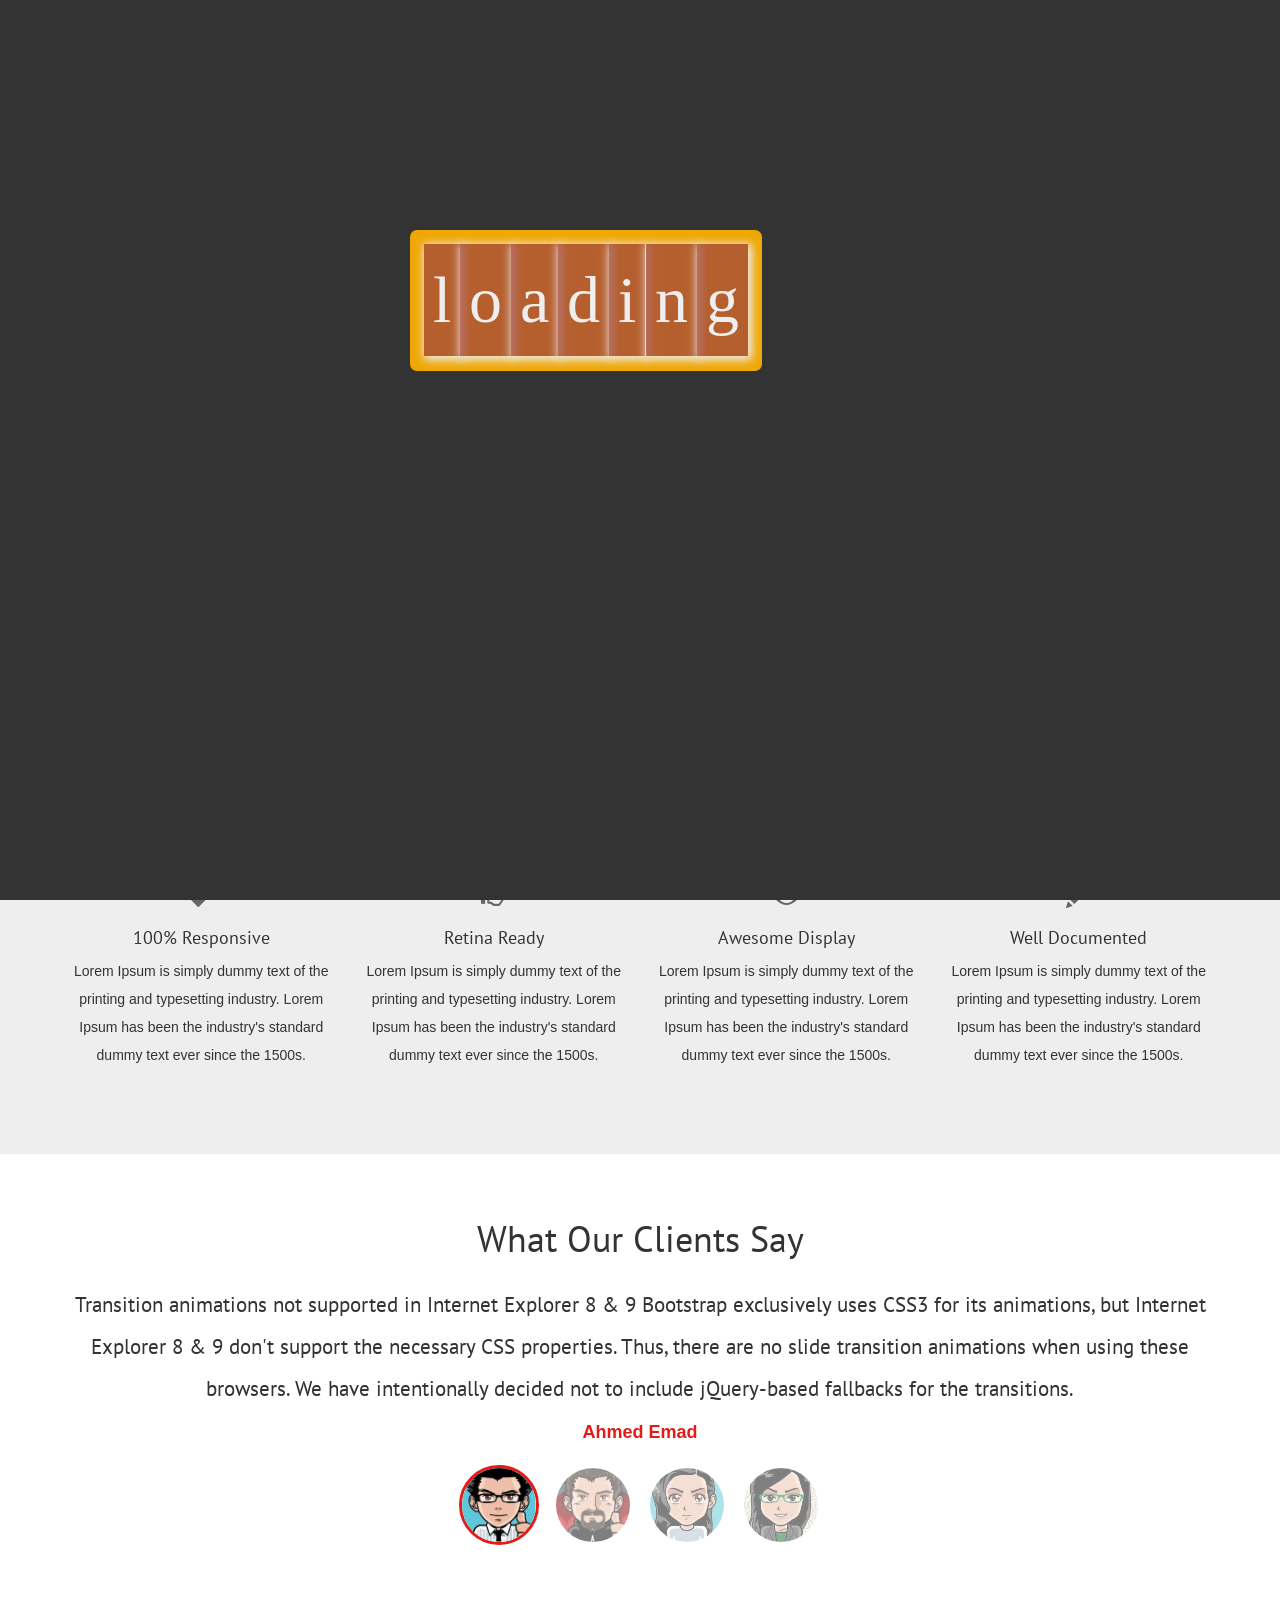
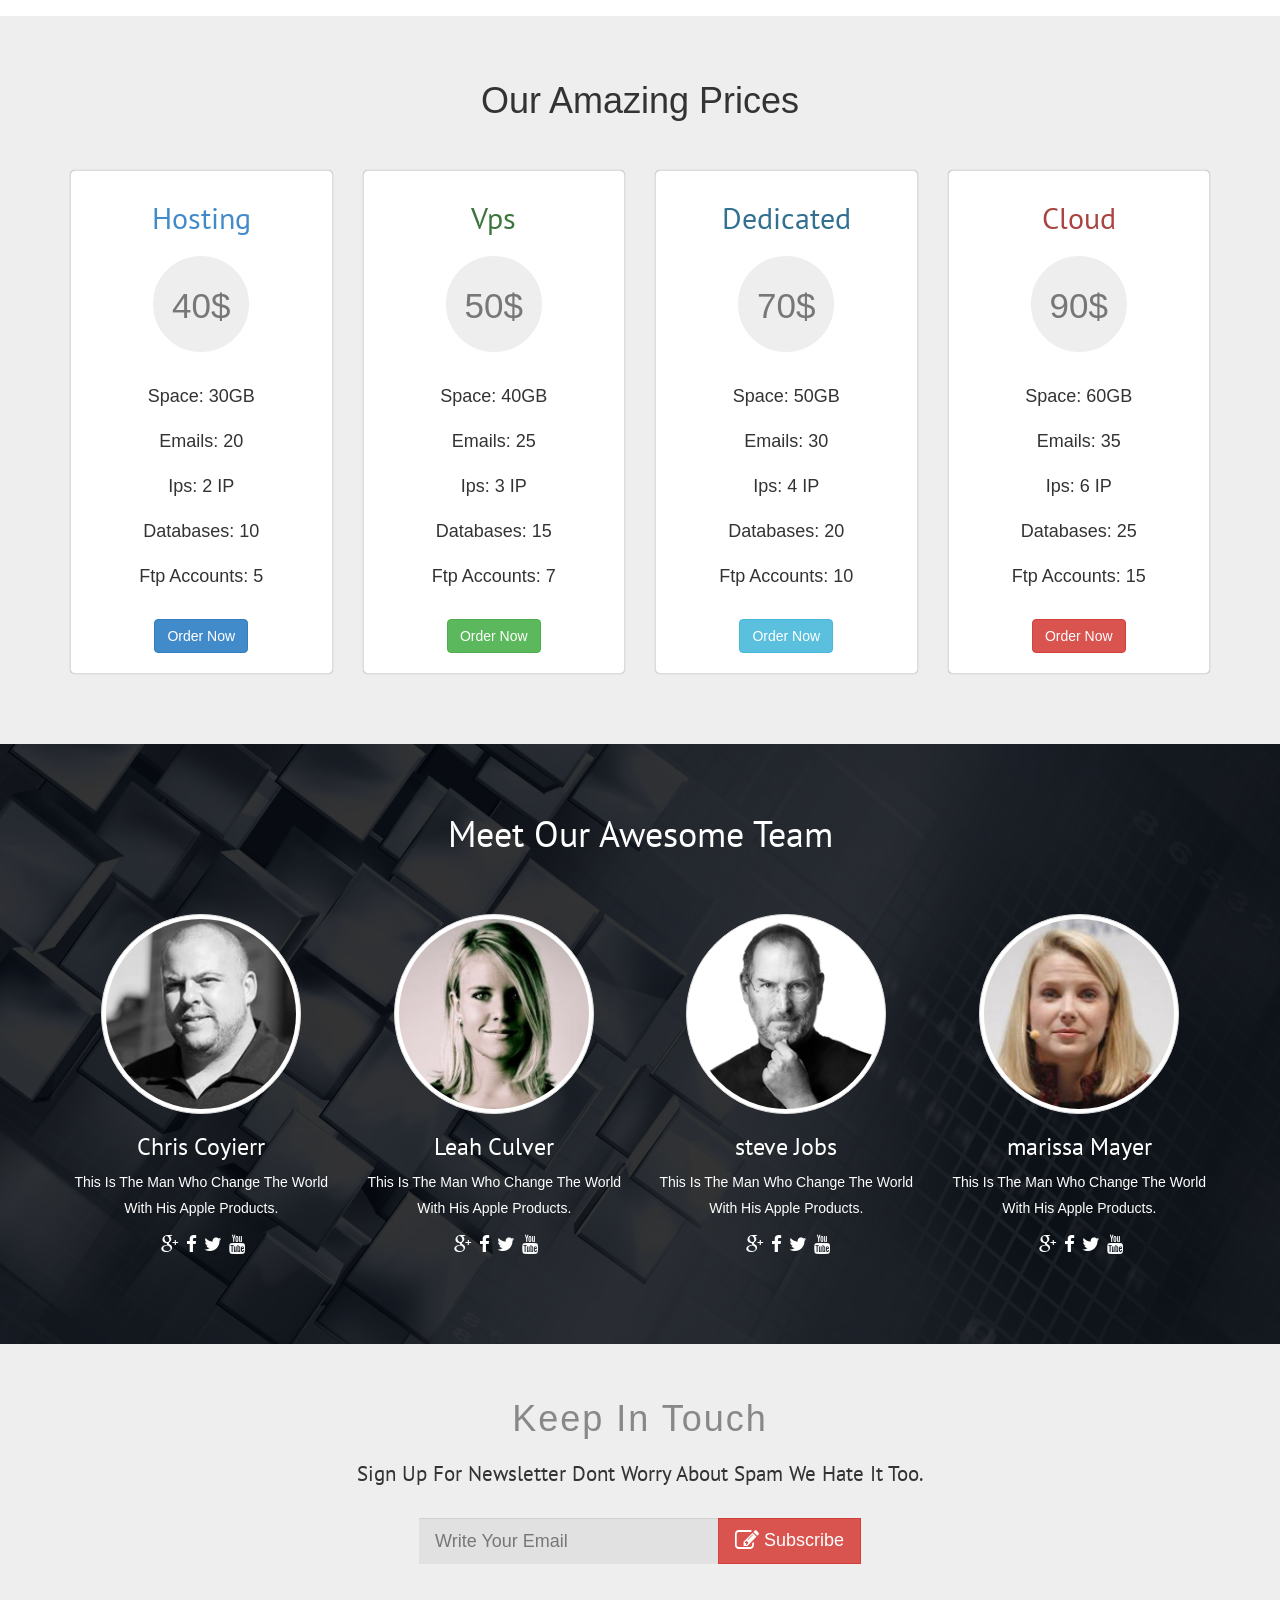
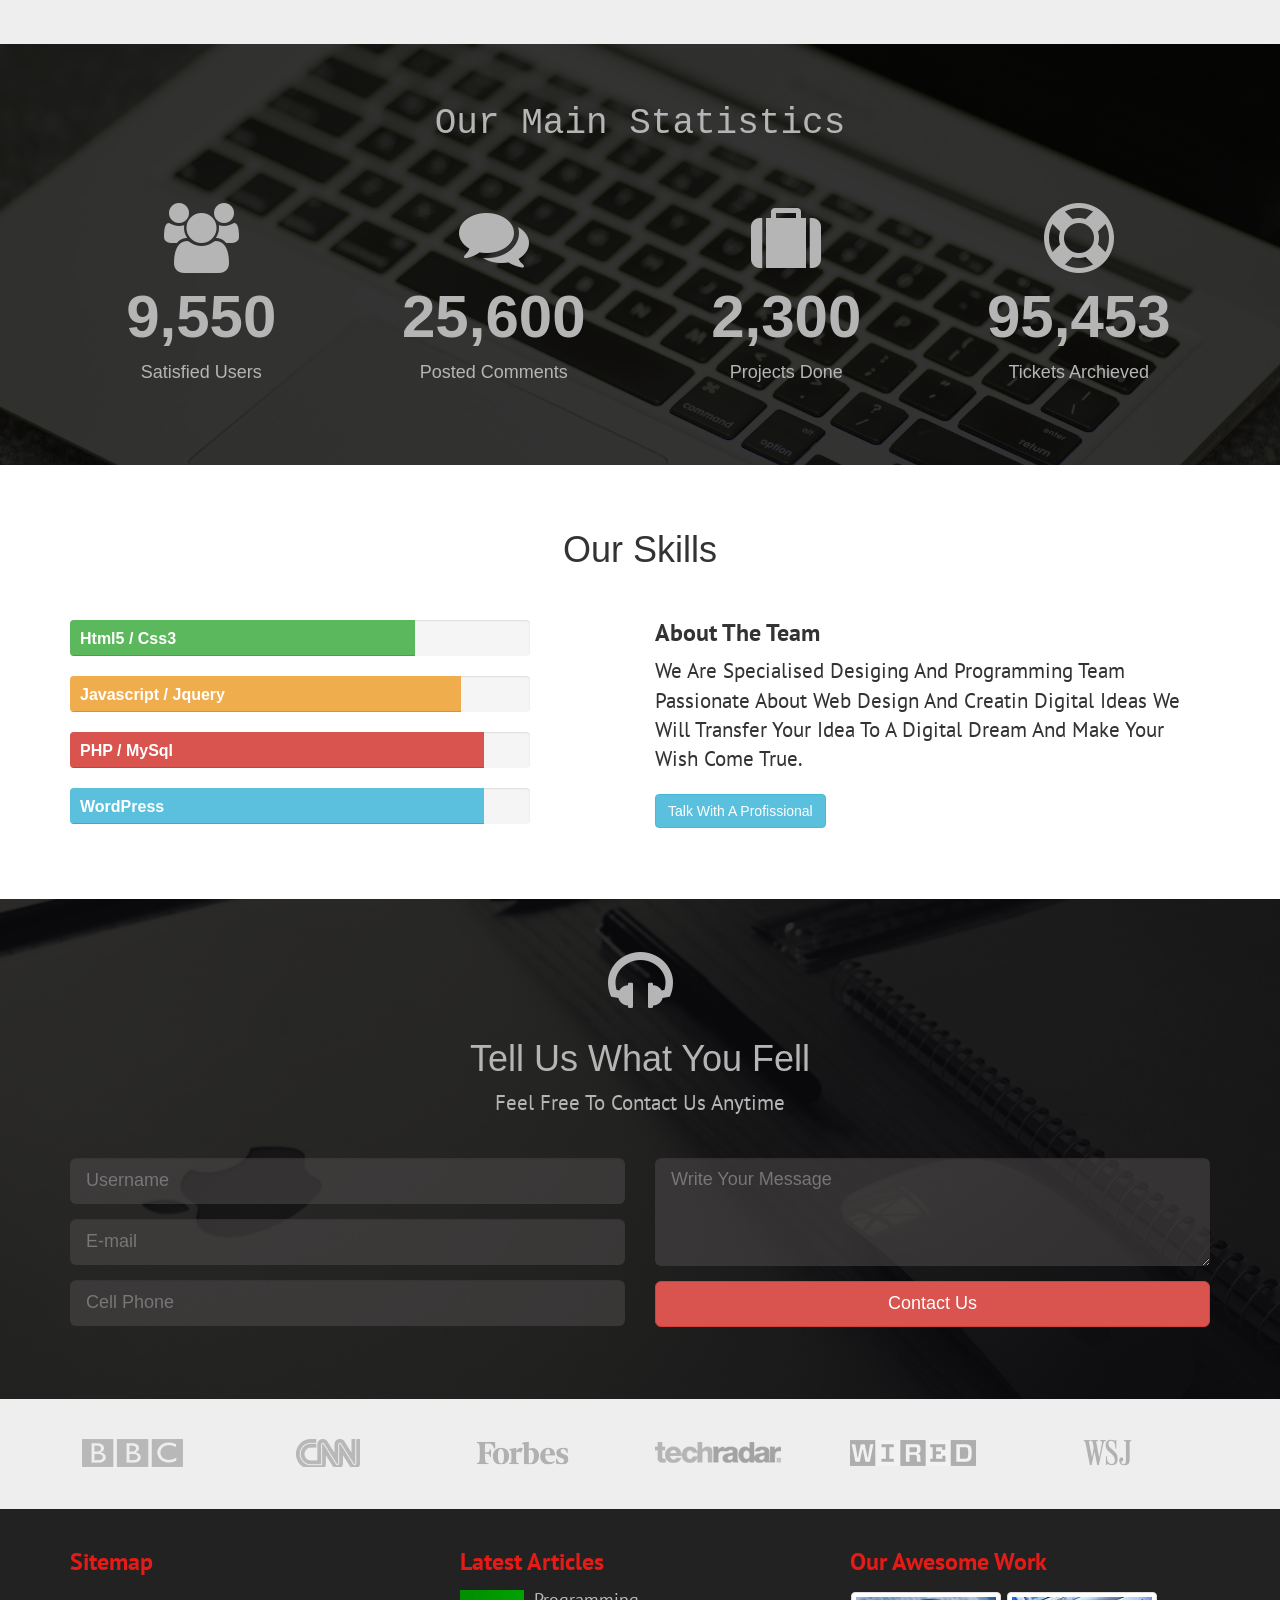
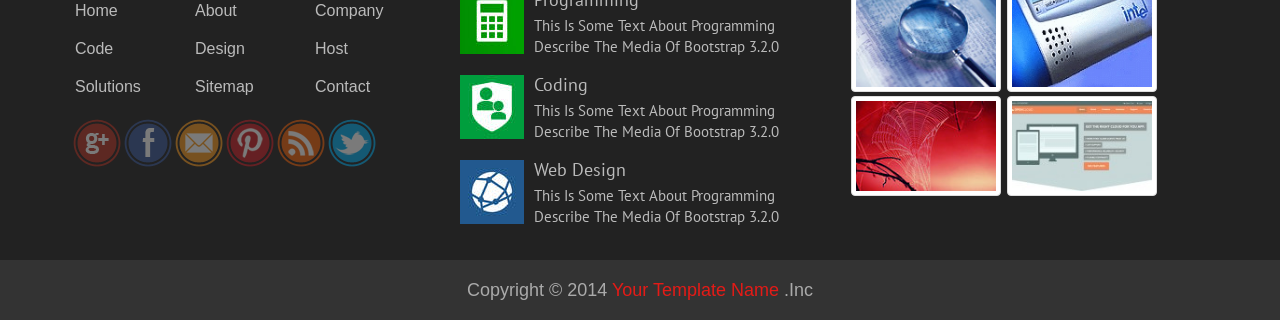
<file: index.html>
<!DOCTYPE html>
<html>

<head>
    <meta charset="utf-8">
    <meta name="viewport" content="width=device-width, initial-scale=1">
    <title>REVIEW</title>
    <link rel="stylesheet" href="css/font-awesome.min.css">
    <link rel="stylesheet" href="css/bootstrap.css">
    <link rel="stylesheet" href="css/style.css">
    <link rel="stylesheet" href="css/media.css" />
    <link rel="stylesheet" href="css/default_theme.css" />
    <link rel="stylesheet" href="css/hover.css" />
    <link rel="stylesheet" href="css/animate.css" />
    <link rel="stylesheet" href="https://fonts.googleapis.com/css?family=PT+Sans&display=swap">
</head>

<body>

    <!--Start Loading-Overlay-->
    <section class="loading-overlay">
        <div class='is-animate'>
            <div class="l">l</div>
            <div class="l">o</div>
            <div class="l">a</div>
            <div class="l">d</div>
            <div class="l">i</div>
            <div class="l">n</div>
            <div class="l">g</div>
        </div>
    </section>
    <!--End Loading-Overlay-->

    <!--Start ColorOptions-->
    <section class="color-option text-center">
        <div class="colors">
            <h4>Color Options</h4>
            <ul class="list-unstyled">
                <li data-value="css/default_theme.css" style="background-color: #e41b17"></li>
                <li data-value="css/purpel_theme.css" style="background-color: #bd34bd"></li>
                <li data-value="css/blue_theme.css" style="background-color: #5f9ea0"></li>
                <li data-value="css/coral_theme.css" style="background-color: #ff7f50"></li>
                <li data-value="css/skyblue_theme.css" style="background-color: #00bfff"></li>
            </ul>
        </div>
        <i class="fa fa-gear fa-3x gear-check pull-right"></i>
    </section>
    <!--End ColorOptions-->

    <!--Start ArrowToTop-->
    <div class=" arrow text-center" id="arr">
        <i class="fa fa-angle-double-up"></i>
    </div>
    <!--End ArrowToTop-->

    <!--Start Navbar-->
    <nav class="navbar navbar-inverse navbar-fixed-top">
        <div class="container">
            <!-- Brand and toggle get grouped for better mobile display -->
            <div class="navbar-header">
                <button type="button" class="navbar-toggle collapsed" data-toggle="collapse" data-target="#bs-example-navbar-collapse-1" aria-expanded="false">
                    <span class="sr-only">Toggle navigation</span>
                    <span class="icon-bar"></span>
                    <span class="icon-bar"></span>
                    <span class="icon-bar"></span>
                </button>
                <a class="navbar-brand pulse-grow" href="#">BoDy<span>.Inc</span></a>
            </div>
            <!-- Collect the nav links, forms, and other content for toggling -->
            <div class="collapse navbar-collapse navbar-right" id="bs-example-navbar-collapse-1">
                <ul class="nav navbar-nav">
                    <li class="active"><a href="test.html">Home</a></li>
                    <li><a href="about.html">About</a></li>
                    <li><a href="FAQ.html">FAQ</a></li>
                    <li class="dropdown">
                        <a href="#" class="dropdown-toggle" data-toggle="dropdown" role="button" aria-haspopup="true" aria-expanded="false">Services <span class="caret"></span></a>
                        <ul class="dropdown-menu">
                            <li><a href="#">Programming</a></li>
                            <li><a href="#">Web Design</a></li>
                            <li><a href="#">Desktop</a></li>
                            <li role="separator" class="divider"></li>
                            <li><a href="#">Web Hosting</a></li>
                        </ul>
                    </li>
                    <li><a href="#">Map</a></li>
                    <li><a href="#">Contact</a></li>
                </ul>
            </div>
        </div>
    </nav>
    <!--End Navbar-->

    <!--Start Carousel-->
    <section class="header_carousel">
        <div id="carousel-example-generic" class="carousel slide" data-ride="carousel">
            <!-- Indicators -->
            <ol class="carousel-indicators">
                <li data-target="#carousel-example-generic" data-slide-to="0" class="active"></li>
                <li data-target="#carousel-example-generic" data-slide-to="1"></li>
                <li data-target="#carousel-example-generic" data-slide-to="2"></li>
                <li data-target="#carousel-example-generic" data-slide-to="3"></li>
            </ol>

            <!-- Wrapper for slides -->

            <div class="carousel-inner" role="listbox">
                <div class="item active">
                    <img src="images/01.jpg" alt="Image 1">
                    <div class="carousel-caption hidden-xs">
                        <h1>Programming</h1>
                        <p class="lead">Lorem Ipsum is simply dummy text of the printing and typesetting industry. Lorem Ipsum has been the
                            industry's standard dummy text ever since the 1500s, when an unknown printer took a galley of type and scrambled it to make
                            a type specimen book. It has survived not only five centuries, but also the leap into electronic typesetting, remaining
                            essentially unchanged. It was popularised in the 1960s with the release of Letraset sheets containing Lorem Ipsum passages,
                            and more recently with desktop publishing software like Aldus PageMaker including versions of Lorem Ipsum.
                        </p>
                    </div>
                </div>
                <div class="item">
                    <img src="images/02.jpg" alt="Image 2">
                    <div class="carousel-caption hidden-xs">
                        <h1>Web Design</h1>
                        <p class="lead">Lorem Ipsum is simply dummy text of the printing and typesetting industry. Lorem Ipsum has been the
                            industry's standard dummy text ever since the 1500s, when an unknown printer took a galley of type and scrambled it to make
                            a type specimen book. It has survived not only five centuries, but also the leap into electronic typesetting, remaining
                            essentially unchanged. It was popularised in the 1960s with the release of Letraset sheets containing Lorem Ipsum passages,
                            and more recently with desktop publishing software like Aldus PageMaker including versions of Lorem Ipsum.
                        </p>
                    </div>
                </div>
                <div class="item">
                    <img src="images/03.jpg" alt="Image 3">
                    <div class="carousel-caption hidden-xs">
                        <h1>Desktop Application</h1>
                        <p class="lead">Lorem Ipsum is simply dummy text of the printing and typesetting industry. Lorem Ipsum has been the
                            industry's standard dummy text ever since the 1500s, when an unknown printer took a galley of type and scrambled it to make
                            a type specimen book. It has survived not only five centuries, but also the leap into electronic typesetting, remaining
                            essentially unchanged. It was popularised in the 1960s with the release of Letraset sheets containing Lorem Ipsum passages,
                            and more recently with desktop publishing software like Aldus PageMaker including versions of Lorem Ipsum.
                        </p>
                    </div>
                </div>
                <div class="item">
                    <img src="images/04.jpg" alt="Image 4">
                    <div class="carousel-caption hidden-xs">
                        <h1>Mobile Application</h1>
                        <p class="lead">Lorem Ipsum is simply dummy text of the printing and typesetting industry. Lorem Ipsum has been the
                            industry's standard dummy text ever since the 1500s, when an unknown printer took a galley of type and scrambled it to make
                            a type specimen book. It has survived not only five centuries, but also the leap into electronic typesetting, remaining
                            essentially unchanged. It was popularised in the 1960s with the release of Letraset sheets containing Lorem Ipsum passages,
                            and more recently with desktop publishing software like Aldus PageMaker including versions of Lorem Ipsum. </p>
                    </div>
                </div>
            </div>

            <!-- Controls -->
            <a class="left carousel-control" href="#carousel-example-generic" role="button" data-slide="prev">
                <span class="glyphicon glyphicon-chevron-left" aria-hidden="true"></span>
                <span class="sr-only">Previous</span>
            </a>
            <a class="right carousel-control" href="#carousel-example-generic" role="button" data-slide="next">
                <span class="glyphicon glyphicon-chevron-right" aria-hidden="true"></span>
                <span class="sr-only">Next</span>
            </a>
        </div>
    </section>
    <!--End Carousel-->

    <!--Start About-->
    <section class="about text-center wow bounceIn" data-wow-duration="3s" data-wow-offset="200">
        <div class="container">
            <h1>Meet Our New Templete<span>BoDy.Inc.</span></h1>
            <p class="lead">Lorem Ipsum is simply dummy text of the printing and typesetting industry. Lorem Ipsum has been the
                industry's standard.</p>
        </div>
    </section>
    <!--End About-->

    <!--Start features-->
    <section class="features text-center">
        <div class="container">
            <h2>Our Features</h2>
            <div class="row">
                <div class="col-lg-3 col-md-6 col-xs-12 buzz-out">
                    <div class="feat wow bounceInLeft" data-wow-duration="2s" data-wow-offset="200">
                        <span class="glyphicon glyphicon-ok"></span>
                        <h4>100% Responsive</h4>
                        <p>Lorem Ipsum is simply dummy text of the printing and typesetting industry. Lorem Ipsum has been the
                            industry's standard dummy text ever since the 1500s.</p>
                    </div>
                </div>
                <div class="col-lg-3 col-md-6 col-xs-12 wobble-vertical">
                    <div class="feat wow bounceInDown" data-wow-duration="2s" data-wow-offset="200">
                        <span class="glyphicon glyphicon-thumbs-up"></span>
                        <h4>Retina Ready</h4>
                        <p>Lorem Ipsum is simply dummy text of the printing and typesetting industry. Lorem Ipsum has been the
                            industry's standard dummy text ever since the 1500s.</p>
                    </div>
                </div>
                <div class="col-lg-3 col-md-6 col-xs-12 grow-rotate">
                    <div class="feat wow bounceInUp" data-wow-duration="2s" data-wow-offset="200">
                        <span class="glyphicon glyphicon-eye-open"></span>
                        <h4>Awesome Display</h4>
                        <p>Lorem Ipsum is simply dummy text of the printing and typesetting industry. Lorem Ipsum has been the
                            industry's standard dummy text ever since the 1500s.</p>
                    </div>
                </div>
                <div class="col-lg-3 col-md-6 col-xs-12 wobble-horizontal">
                    <div class="feat wow bounceInRight" data-wow-duration="2s" data-wow-offset="200">
                        <span class="glyphicon glyphicon-pencil"></span>
                        <h4>Well Documented</h4>
                        <p>Lorem Ipsum is simply dummy text of the printing and typesetting industry. Lorem Ipsum has been the
                            industry's standard dummy text ever since the 1500s.</p>
                    </div>
                </div>
            </div>
        </div>
    </section>
    <!--End features-->

    <!--Start testimonials-->
    <section class="testimonials text-center wow flipInY" data-wow-duration="1s" data-wow-offset="400">
        <div class="container">
            <h2>What Our Clients Say</h2>
            <div id="carousel-testimonials" class="carousel slide" data-ride="carousel">
                <!-- Wrapper for slides -->
                <div class="carousel-inner" role="listbox">
                    <div class="item active">
                        <p class="lead">Transition animations not supported in Internet Explorer 8 & 9 Bootstrap exclusively uses CSS3 for its
                            animations, but Internet Explorer 8 & 9 don't support the necessary CSS properties. Thus, there are no slide transition
                            animations when using these browsers. We have intentionally decided not to include jQuery-based fallbacks for the transitions.
                        </p>
                        <span>Ahmed Emad</span>
                    </div>
                    <div class="item">
                        <p class="lead">Transition animations not supported in Internet Explorer 8 & 9 Bootstrap exclusively uses CSS3 for its
                            animations, but Internet Explorer 8 & 9 don't support the necessary CSS properties. Thus, there are no slide transition
                            animations when using these browsers. We have intentionally decided not to include jQuery-based fallbacks for the transitions.
                        </p>
                        <span>Ahmed Emad</span>
                    </div>
                    <div class="item">
                        <p class="lead">Transition animations not supported in Internet Explorer 8 & 9 Bootstrap exclusively uses CSS3 for its
                            animations, but Internet Explorer 8 & 9 don't support the necessary CSS properties. Thus, there are no slide transition
                            animations when using these browsers. We have intentionally decided not to include jQuery-based fallbacks for the transitions.
                        </p>
                        <span>Ahmed Emad</span>
                    </div>
                    <div class="item">
                        <p class="lead">Transition animations not supported in Internet Explorer 8 & 9 Bootstrap exclusively uses CSS3 for its
                            animations, but Internet Explorer 8 & 9 don't support the necessary CSS properties. Thus, there are no slide transition
                            animations when using these browsers. We have intentionally decided not to include jQuery-based fallbacks for the transitions.
                        </p>
                        <span>Ahmed Emad</span>
                    </div>
                </div>
                <!-- Indicators -->
                <ol class="carousel-indicators">
                    <li data-target="#carousel-testimonials" data-slide-to="0" class="active">
                        <img src="images/avatar_01.jpg" alt="Image">
                    </li>
                    <li data-target="#carousel-testimonials" data-slide-to="1">
                        <img src="images/avatar_02.jpg" alt="Image">
                    </li>
                    <li data-target="#carousel-testimonials" data-slide-to="2">
                        <img src="images/avatar_03.jpg" alt="Image">
                    </li>
                    <li data-target="#carousel-testimonials" data-slide-to="3">
                        <img src="images/avatar_04.jpg" alt="Image">
                    </li>
                </ol>
            </div>
        </div>
    </section>
    <!--End testimonials-->

    <!--Start price_table-->
    <section class="price_table text-center">
        <div class="container">
            <h2 class="h1">Our Amazing Prices</h2>
            <div class="row">
                <div class="col-lg-3 col-md-6">
                    <div class="price_box wow fadeInDown" data-wow-duration="1s" data-wow-offset="400">
                        <h2 class="text-primary">Hosting</h2>
                        <p>40$</p>
                        <ul>
                            <li>Space: 30GB</li>
                            <li>Emails: 20</li>
                            <li>Ips: 2 IP</li>
                            <li>Databases: 10</li>
                            <li>Ftp Accounts: 5</li>
                        </ul>
                        <a href="#" class="btn btn-primary">Order Now</a>
                    </div>
                </div>
                <div class="col-lg-3 col-md-6">
                    <div class="price_box wow fadeInUp" data-wow-duration="1s" data-wow-offset="400">
                        <h2 class="text-success">Vps</h2>
                        <p>50$</p>
                        <ul>
                            <li>Space: 40GB</li>
                            <li>Emails: 25</li>
                            <li>Ips: 3 IP</li>
                            <li>Databases: 15</li>
                            <li>Ftp Accounts: 7</li>
                        </ul>
                        <a href="#" class="btn btn-success">Order Now</a>
                    </div>
                </div>
                <div class="col-lg-3 col-md-6">
                    <div class="price_box wow fadeInDown" data-wow-duration="1s" data-wow-offset="400">
                        <h2 class="text-info">Dedicated</h2>
                        <p>70$</p>
                        <ul>
                            <li>Space: 50GB</li>
                            <li>Emails: 30</li>
                            <li>Ips: 4 IP</li>
                            <li>Databases: 20</li>
                            <li>Ftp Accounts: 10</li>
                        </ul>
                        <a href="#" class="btn btn-info">Order Now</a>
                    </div>
                </div>
                <div class="col-lg-3 col-md-6">
                    <div class="price_box wow fadeInUp" data-wow-duration="1s" data-wow-offset="400">
                        <h2 class="text-danger">Cloud</h2>
                        <p>90$</p>
                        <ul>
                            <li>Space: 60GB</li>
                            <li>Emails: 35</li>
                            <li>Ips: 6 IP</li>
                            <li>Databases: 25</li>
                            <li>Ftp Accounts: 15</li>
                        </ul>
                        <a href="#" class="btn btn-danger">Order Now</a>
                    </div>
                </div>
            </div>
        </div>
    </section>
    <!--End price_table-->

    <!--Start Our_Team-->
    <section class="our_team text-center">
        <div class="team">
            <div class="container">
                <h1>Meet Our Awesome Team</h1>
                <div class="row">
                    <div class="col-lg-3 col-md-6">
                        <div class="member wow pulse" data-wow-duration="1s" data-wow-offset="300">
                            <img src="images/chris.jpg" alt="image" class="img-thumbnail">
                            <h3>Chris Coyierr</h3>
                            <p>This Is The Man Who Change The World With His Apple Products.</p>
                            <i class="fa fa-google-plus fa-lg"></i>
                            <i class="fa fa-facebook fa-lg"></i>
                            <i class="fa fa-twitter fa-lg"></i>
                            <i class="fa fa-youtube fa-lg"></i>
                        </div>
                    </div>
                    <div class="col-lg-3 col-md-6">
                        <div class="member wow pulse" data-wow-duration="1s" data-wow-offset="300">
                            <img src="images/leah.jpg" alt="image" class="img-thumbnail">
                            <h3>Leah Culver</h3>
                            <p>This Is The Man Who Change The World With His Apple Products.</p>
                            <i class="fa fa-google-plus fa-lg"></i>
                            <i class="fa fa-facebook fa-lg"></i>
                            <i class="fa fa-twitter fa-lg"></i>
                            <i class="fa fa-youtube fa-lg"></i>
                        </div>
                    </div>
                    <div class="col-lg-3 col-md-6">
                        <div class="member wow pulse" data-wow-duration="1s" data-wow-offset="300">
                            <img src="images/steve.jpg" alt="image" class="img-thumbnail">
                            <h3>steve Jobs</h3>
                            <p>This Is The Man Who Change The World With His Apple Products.</p>
                            <i class="fa fa-google-plus fa-lg"></i>
                            <i class="fa fa-facebook fa-lg"></i>
                            <i class="fa fa-twitter fa-lg"></i>
                            <i class="fa fa-youtube fa-lg"></i>
                        </div>
                    </div>
                    <div class="col-lg-3 col-md-6">
                        <div class="member wow pulse" data-wow-duration="1s" data-wow-offset="300">
                            <img src="images/marissa.jpg" alt="image" class="img-thumbnail">
                            <h3>marissa Mayer</h3>
                            <p>This Is The Man Who Change The World With His Apple Products.</p>
                            <i class="fa fa-google-plus fa-lg"></i>
                            <i class="fa fa-facebook fa-lg"></i>
                            <i class="fa fa-twitter fa-lg"></i>
                            <i class="fa fa-youtube fa-lg"></i>
                        </div>
                    </div>
                </div>
            </div>
        </div>
    </section>
    <!--End Our_Team-->

    <!--Start Subscribe-->
    <section class="subscribe text-center">
        <div class="container wow fadeInUp" data-wow-duration="1s" data-wow-offset="200">
            <h2 class="h1">Keep In Touch</h2>
            <p class="lead">Sign Up For Newsletter Dont Worry About Spam We Hate It Too.</p>
            <form class="form-inline">
                <input type="text" class="form-control input-lg" placeholder="Write Your Email" />
                <button type="submit" class="btn btn-danger btn-lg">
                    <i class="fa fa-edit fa-lg"></i>
                    Subscribe
                </button>
            </form>
        </div>
    </section>
    <!--End Subscribe-->

    <!--Start statistics -->
    <section class="statistics text-center">
        <div class="data">
            <div class="container wow fadeInUp" data-wow-duration="1s" data-wow-offset="300">
                <h2 class="h1">Our Main Statistics</h2>
                <div class="row">
                    <div class="col-lg-3 col-md-6">
                        <div class="stats">
                            <i class="fa fa-users fa-5x"></i>
                            <p>9,550</p>
                            <span>Satisfied Users</span>
                        </div>
                    </div>
                    <div class="col-lg-3 col-md-6">
                        <div class="stats">
                            <i class="fa fa-comments fa-5x"></i>
                            <p>25,600</p>
                            <span>Posted Comments</span>
                        </div>
                    </div>
                    <div class="col-lg-3 col-md-6">
                        <div class="stats">
                            <i class="fa fa-suitcase fa-5x"></i>
                            <p>2,300</p>
                            <span>Projects Done</span>
                        </div>
                    </div>
                    <div class="col-lg-3 col-md-6">
                        <div class="stats">
                            <i class="fa fa-support fa-5x"></i>
                            <p>95,453</p>
                            <span>Tickets Archieved</span>
                        </div>
                    </div>
                </div>
            </div>
        </div>
    </section>
    <!--End statistics -->

    <!--Start Skills-->
    <section class="skills text-center">
        <div class="container">
            <h2 class="h1">Our Skills</h2>
            <div class="row">
                <div class="col-lg-6 col-md-6">
                    <div class="skills-progress">
                        <div class="progress">
                            <div class="progress-bar progress-bar-success  " role="progressbar" aria-valuenow="60" aria-valuemin="0" aria-valuemax="100" style="width: 75%;">
                                Html5 / Css3
                            </div>
                        </div>
                        <div class="progress">
                            <div class="progress-bar progress-bar-warning  " role="progressbar" aria-valuenow="60" aria-valuemin="0" aria-valuemax="100" style="width: 85%;">
                                Javascript / Jquery
                            </div>
                        </div>
                        <div class="progress">
                            <div class="progress-bar progress-bar-danger  " role="progressbar" aria-valuenow="60" aria-valuemin="0" aria-valuemax="100" style="width: 90%;">
                                PHP / MySql
                            </div>
                        </div>
                        <div class="progress">
                            <div class="progress-bar progress-bar-info  " role="progressbar" aria-valuenow="60" aria-valuemin="0" aria-valuemax="100" style="width:  %;">
                                WordPress
                            </div>
                        </div>
                    </div>
                </div>
                <div class="col-lg-6 col-md-6">
                    <div class="team-skills text-left">
                        <h3>About The Team</h3>
                        <p class="lead">We Are Specialised Desiging And Programming Team Passionate About Web Design And Creatin Digital Ideas We
                            Will Transfer Your Idea To A Digital Dream And Make Your Wish Come True.</p>
                        <button type="button" class="btn btn-info">Talk With A Profissional</button>
                    </div>
                </div>
            </div>
        </div>
    </section>
    <!--End Skills-->

    <!--Start Contact-->
    <section class="contact text-center">
        <div class="contact-form">
            <div class="container">
                <i class="fa fa-headphones fa-5x"></i>
                <h2 class="h1">Tell Us What You Fell</h2>
                <p class="lead">Feel Free To Contact Us Anytime</p>
                <div class="row">
                    <form role="form">
                        <div class="col-lg-6 wow bounceInLeft" data-wow-duration="1s" data-wow-offset="300">
                            <div class="form-group">
                                <input type="text" placeholder="Username" class="form-control input-lg" />
                            </div>
                            <div class="form-group">
                                <input type="email" placeholder="E-mail" class="form-control input-lg" />
                            </div>
                            <div class="form-group">
                                <input type="tel" placeholder="Cell Phone" class="form-control input-lg" />
                            </div>
                        </div>
                        <div class="col-lg-6 wow bounceInRight" data-wow-duration="1s" data-wow-offset="300">
                            <div class="form-group">
                                <textarea placeholder="Write Your Message" class="form-control input-lg"></textarea>
                            </div>
                            <button type="submit" class="btn btn-danger btn-lg btn-block">Contact Us</button>
                        </div>
                    </form>
                </div>
            </div>
        </div>
    </section>
    <!--End Contact-->

    <!--Start Client-->
    <section class="client">
        <div class="container">
            <div class="row">
                <ul>
                    <li class="col-md-2 col-xs-4 wow bounceIn" data-wow-duration="1s" data-wow-offset="200" data-wow-delay="0.5s">
                        <img src="images/our-clients/bbc.png" alt="BBC" class="img-responsive center-block">
                    </li>
                    <li class="col-md-2 col-xs-4 wow bounceIn" data-wow-duration="1s" data-wow-offset="200" data-wow-delay="0.8s">
                        <img src="images/our-clients/cnn.png" alt="CNN" class="img-responsive center-block">
                    </li>
                    <li class="col-md-2 col-xs-4 wow bounceIn" data-wow-duration="1s" data-wow-offset="200" data-wow-delay="1.1s">
                        <img src="images/our-clients/forbes.png" alt="forbes" class="img-responsive center-block">
                    </li>
                    <li class="col-md-2 col-xs-4 wow bounceIn" data-wow-duration="1s" data-wow-offset="200" data-wow-delay="1.4s">
                        <img src="images/our-clients/techradar.png" alt="techradar" class="img-responsive center-block">
                    </li>
                    <li class="col-md-2 col-xs-4 wow bounceIn" data-wow-duration="1s" data-wow-offset="200" data-wow-delay="1.7s">
                        <img src="images/our-clients/wired.png" alt="wired" class="img-responsive center-block">
                    </li>
                    <li class="col-md-2 col-xs-4 wow bounceIn" data-wow-duration="1s" data-wow-offset="200" data-wow-delay="2.0s">
                        <img src="images/our-clients/wsj.png" alt="wsj" class="img-responsive center-block">
                    </li>
                </ul>
            </div>
        </div>
    </section>
    <!--End Client-->

    <!--Stact Footer-->
    <section class="footer">
        <div class="container">
            <div class="row">
                <div class="col-lg-4 col-md-6">
                    <h3>Sitemap</h3>
                    <ul class="list-unstyled three-columns">
                        <li>Home</li>
                        <li>About</li>
                        <li>Company</li>
                        <li>Code</li>
                        <li>Design</li>
                        <li>Host</li>
                        <li>Solutions</li>
                        <li>Sitemap</li>
                        <li>Contact</li>
                    </ul>
                    <div class="clearfix"></div>
                    <ul class="list-unstyled social-list">
                        <li>
                            <img src="images/social-bookmarks/gplus.png" alt="google-plus">
                        </li>
                        <li>
                            <img src="images/social-bookmarks/facebook.png" alt="facebook">
                        </li>
                        <li>
                            <img src="images/social-bookmarks/email.png" alt="email">
                        </li>
                        <li>
                            <img src="images/social-bookmarks/pinterest.png" alt="pinterest">
                        </li>
                        <li>
                            <img src="images/social-bookmarks/rss.png" alt="RSS">
                        </li>
                        <li>
                            <img src="images/social-bookmarks/twitter.png" alt="twitter">
                        </li>
                    </ul>
                    <div class="clearfix"></div>
                </div>
                <div class="col-lg-4 col-md-6">
                    <h3>Latest Articles</h3>
                    <div class="media">
                        <div class="media-left pull-left">
                            <a href="#">
                                <img class="media-object" src="images/articles/01.jpg" alt="Image">
                            </a>
                        </div>
                        <div class="media-body">
                            <h4 class="media-heading">Programming</h4>
                            <p class="lead">This Is Some Text About Programming Describe The Media Of Bootstrap 3.2.0</p>
                        </div>
                    </div>
                    <div class="media">
                        <div class="media-left  pull-left">
                            <a href="#">
                                <img class="media-object" src="images/articles/02.jpg" alt="Image">
                            </a>
                        </div>
                        <div class="media-body">
                            <h4 class="media-heading">Coding</h4>
                            <p class="lead">This Is Some Text About Programming Describe The Media Of Bootstrap 3.2.0</p>
                        </div>
                    </div>
                    <div class="media">
                        <div class="media-left  pull-left">
                            <a href="#">
                                <img class="media-object" src="images/articles/03.jpg" alt="Image">
                            </a>
                        </div>
                        <div class="media-body">
                            <h4 class="media-heading">Web Design</h4>
                            <p class="lead">This Is Some Text About Programming Describe The Media Of Bootstrap 3.2.0</p>
                        </div>
                    </div>
                </div>
                <div class="col-lg-4 imgs">
                    <h3>Our Awesome Work</h3>
                    <img src="images/work/01.jpg" alt="image" class="img-thumbnail" style="width: 150px;height: 100px;margin:2px 1px;">
                    <img src="images/work/02.jpg" alt="image" class="img-thumbnail" style="width: 150px;height: 100px;margin:2px 1px;">
                    <img src="images/work/03.jpg" alt="image" class="img-thumbnail" style="width: 150px;height: 100px;margin:2px 1px;">
                    <img src="images/work/04.jpg" alt="image" class="img-thumbnail" style="width: 150px;height: 100px;margin:2px 1px;">
                </div>
            </div>
        </div>
        <div class="copyRight text-center">
            Copyright © 2014<span> Your Template Name</span> .Inc
        </div>
    </section>
    <!--End Footer-->

    <script type="text/javascript" src="js/jquery-3.4.0.min.js"></script>
    <script type="text/javascript" src="js/bootstrap.min.js"></script>
    <script type="text/javascript" src="js/wow.min.js"></script>
    <script>
        new WOW().init();

    </script>
    <script type="text/javascript" src="js/jquery.nicescroll.min.js"></script>
    <script type="text/javascript" src="js/plugins.js"></script>
</body>

</html>
</file>
<file: css/style.css>
body {padding-top: 70px;overflow: hidden;}

h1,h2,h3,h4,h5,.lead {font-family: 'PT Sans', sans-serif;}

/*Start Navbar*/

.navbar {min-height: 70px;}

.navbar-inverse .navbar-brand {color: #bbb;font-size: 30px;line-height: 40px;}

.navbar-inverse .navbar-nav > li > a {
    color: #bbb;
    padding-top: 25px;
    padding-bottom: 25px;
    font-size: 16px;
    font-family: monospace;
}

.dropdown-menu > li > a {padding: 10px 20px;  color: #bbb;}

.dropdown-menu > li > a:hover,
.dropdown-menu > li > a:focus {padding-left: 25px;color: #f9f9f9;}

.navbar-nav > li > .dropdown-menu {background-color: #333;min-width: 200px;}

.navbar-right .dropdown-menu {right: auto;left: 0;}

.dropdown-menu .divider {background-color: #ce4646;margin: 2px 0px;}

.navbar-toggle {margin-top: 18px;}

/*End Navbar*/

/*Start Carousel*/

.header_carousel .carousel-caption {
    padding: 10px 10px;
    background-color: rgba(74, 73, 73, 0.2);
    bottom: 50px;
    border-radius: 10px;
}

.header_carousel .carousel-indicators {bottom: 0;}

.header_carousel .carousel-indicators li {width: 15px;height: 15px;border: 1px solid #aaa;}

.header_carousel .carousel-indicators .active {width: 18px;height: 18px;}

/*End Carousel*/

/*Start About*/

.about {background-color: rgba(221, 234, 241, 0.3);}

.about .container h1 span {margin-left: 5px;}

.about .container .lead {color: #777;font-size: 25px;margin-top: 15px;}

/*End About*/

/*Start Features*/

.features {background-color: #eee;}

.features h2 {margin-bottom: 50px;}

.features .glyphicon {font-size: 25px;margin-bottom: 10px;color: #666;}

.features h4 {margin: 10px 0px;}

.features p {line-height: 2em;}

.features .feat {visibility: visible;margin-bottom: 30px;cursor: pointer}

/*End Features*/

/*Start Testimonial*/

.testimonials h2 {margin-bottom: 25px;font-size: 36px;}

.testimonials p.lead {margin-bottom: 10px;line-height: 2em;}

.testimonials span {font-size: 18px;font-weight: bold;}

.testimonials .carousel-indicators {
    position: static;
    width: 100%;
    margin-left: auto;
    padding-top: 20px;
}

.testimonials .carousel-indicators li,
.testimonials .carousel-indicators .active {
    width: 80px;
    height: 80px;
    border-radius: 50%;
    background-color: none;
}

.testimonials .carousel-indicators li {
    opacity: 0.5;
    text-indent: 0;
    margin: 0px 5px;
    overflow: hidden;
    border: 3px solid #fff;
}

.testimonials .carousel-indicators .active {opacity: 1;}

.testimonials .carousel-indicators li img {width: 100%;height: 100%;}

/*End Testimonial*/

/*Start Price_Table*/
.price_table {background-color: #eee;}

.price_table h2.h1 {margin-bottom: 50px;}

.price_table .price_box {
    background: #FFF;
    padding: 10px 10px 20px;
    border: 1px solid #DDD;
    margin-bottom: 15px;
    box-shadow: 0px 0px 1px 0px #999;
    border-radius: 5px;
}

.price_box:hover p {
    -webkit-transform: scale(1.1, 1.1) rotate(360deg);
    -moz-transform: scale(1.1, 1.1) rotate(360deg);
    -o-transform: scale(1.1, 1.1) rotate(360deg);
    transform: scale(1.1, 1.1) rotate(360deg);
    border: 2px solid #666;
}

.price_table .price_box p {
    width: 100px;
    height: 100px;
    background: #eee;
    border: 2px solid #fff;
    border-radius: 50%;
    margin: 20px auto;
    font-size: 35px;
    line-height: 100px;
    color: #777;
}

.price_table .price_box ul {list-style: none;margin: 20px 0px;padding: 0px;}

.price_table .price_box ul li {font-size: 18px;line-height: 250%;}

/*End Price_Table*/

/*Start our_team*/
.our_team {background-image: url(../images/team.jpg);background-size: cover;min-height: 600px;}

.our_team .team {
    padding: 40px 0px 60px;
    background: rgba(2, 2, 2, 0.8);
    color: #FFF;
    min-height: 600px;
}

.our_team h1 {margin-bottom: 60px;margin-top: 30px;}

.member{cursor: pointer}

.member img {width: 200px;height: 200px;border-radius: 50%;}

.member h3 {margin-bottom: 10px;}

.member p {line-height: 1.8em;}

.member i.fa {margin-left: 3px;cursor: pointer;line-height: 1.5em;}

/*End our_team*/

/*Start Subscribe*/
.subscribe {background-color: #eee;min-height: 300px;padding: 35px;}

.subscribe h2 {margin: 20px 0px;letter-spacing: 2px;color: #888;}

.subscribe p {margin-bottom: 30px;}

.subscribe .form-control {border-radius: 0;margin-right: -5px;width: 300px;background-color: #e1e1e1;}

.subscribe .btn {border-radius: 0;}

/*End Subscribe*/

/*Start statistics*/
.statistics {
    background: url(../images/stats.jpg) 100% 60%;
    background-size: cover;
    min-height: 300px;
}

.statistics .data {
    padding: 40px 0px 50px;
    background-color: rgba(2, 2, 2, 0.8);
    min-height: 300px;
    color: #B6B5B5;
}

.statistics .data h2 {margin-bottom: 50px;font-family: monospace;}

.statistics .data .stats {padding: 10px;margin-bottom: 20px;}

.statistics .data .stats:hover {color: #fff;cursor: pointer;}

.statistics .data p {font-size: 60px;font-weight: 800;margin-bottom: 0;}

.statistics .data span {font-size: 18px;}

/*End statistics*/

/*Start Skills*/

.skills h2 {margin-bottom: 50px;}

.progress {width: 460px;height: 36px}

.progress-bar {
    line-height: 38px;
    font-size: 16px;
    width: 90%;
    font-weight: bold;
    text-align: left;
    padding-left: 10px;
}

.team-skills h3 {margin: 0;font-weight: bold;margin-bottom: 10px;}

/*End Skills*/

/*Start Contact*/
.contact {
    background: url("../images/contact-us.jpg") 100% 50%;
    background-size: cover;
    min-height: 500px;
}

.contact p {margin-bottom: 40px;}

.contact-form {
    padding: 50px 0px 50px;
    background-color: rgba(2, 2, 2, 0.8);
    min-height: 500px;
    color: #B6B5B5;
}

.form-control {
    background-color: rgba(82, 78, 78, 0.5);
    border: none;
    color: #fff;
}

.contact-form textarea {height: 108px}

/*End Contact*/

/*Start client*/
.client {
    min-height: 110px;
    padding: 20px 0px;
    background-color: #eee;
}

.client  ul {padding: 0;list-style: none;}

.client ul li img {margin: 20px 0px;opacity: 0.4;}

.client ul li img:hover {
    opacity: 1;
    transform: scale(1.1, 1.1);
    cursor: pointer;
}

/*End client*/

/*Start Footer*/

.footer {background-color: #222222;color: #bbb;}

.footer h3 {margin: 40px 0px 15px;font-weight: 700;}

.footer ul.three-columns li {
    width: 33.33%;
    float: left;
    margin-top: 5px;
    font-size: 16px;
    padding: 5px;
}

.footer ul.three-columns li:hover {color: #fff;transform: scale(1.1, 1.1);cursor: pointer;}

.footer ul.social-list{margin-top: 15px;}

.footer ul.social-list li {float: left;margin-left: 3px;opacity: 0.4}

.footer ul.social-list li:hover{;transform: scale(1.1, 1.1);cursor: pointer;opacity: 1;}

.footer .media {margin-bottom: 0;margin-top: 15px;height: 70px;}

.footer .media-body p {font-size: 15px;}

.footer .imgs img{cursor: pointer}

.footer .copyRight {
    min-height: 60px;
    background-color: #333;
    color: #aaa;
    font-size: 18px;
    margin: 30px 0px 0px;
    line-height: 60px;
}

/*End Footer*/

/*Start Arrow*/

div.arrow {
    width: 50px;
    height: 50px;
    background-color: #222;
    position: fixed;
    margin: 20px;
    right: 0;
    border-radius: 10px;
    z-index: 9999;
    top: 540px;
    box-shadow: 0px 0px 2px 2px #ccc;
    display: none;
}

div.arrow:hover {transform: scale(1.1, 1.1);}

.arrow .fa {font-size: 50px;cursor: pointer;}

/*End Arrow*/

/*Start Color Options*/
.color-option {
    position: fixed;
    top: 100px;
    left: 0;
    z-index: 9999;
}

.color-option .colors {
    float: left;
    background: #333;
    color: #fff;
    padding: 10px;
    width: 200px;
    display: none;
}

.color-option h4 {
    font-size: 20px;
    margin-top: 5px;
    font-weight: bold;
    font-family: monospace;
    margin-bottom: 20px;
}

.color-option ul li {
    width: 20px;
    height: 20px;
    display: inline-block;
    background-color: #ff0;
    margin-right: 3px;
    cursor: pointer;
}

.color-option .gear-check {
    padding: 5px;
    font-size: 50px;
    margin-left: 0px;
    color: #fff;
    cursor: pointer;
}

/*End Color Options*/

/*Start Loading-overlay*/
.loading-overlay {
    position: fixed;
    top: 0;
    left: 0;
    background: #333;
    width: 100%;
    height: 100%;
    z-index: 99999;
}

.is-animate {
    background: #ffb200;
    box-sizing: border-box;
    font-size: 66px;
    display: -webkit-inline-box;
    padding: 14px;
    border-radius: 7px;
    margin: 18% 32%;
}

.is-animate > div {
    animation-name: style;
    display: -webkit-inline-box;
    color: #fff;
    padding: 9px;
    background: #a94442b5;
    font-family: 'Indie Flower', cursive;
    box-shadow: 2px 2px 9px 2px;
}

.l {animation: letterspacing 1s infinite alternate cubic-bezier(.2, 0, 0, 1);}

.is-animate > div {
    animation-duration: 1.2s;
    animation-fill-mode: both;
    animation-iteration-count: infinite;
}

.is-animate > div:nth-child(1) {animation-delay: 0.0s}

.is-animate > div:nth-child(2) {animation-delay: 0.1s}

.is-animate > div:nth-child(3) {animation-delay: 0.2s}

.is-animate > div:nth-child(4) {animation-delay: 0.3s}

.is-animate > div:nth-child(5) {animation-delay: 0.4s}

.is-animate > div:nth-child(6) {animation-delay: 0.5s}

.is-animate > div:nth-child(7) {animation-delay: 0.6s}


@keyframes style {
    from {transform: scale3d(1, 1, 1);}

    30% {
        box-shadow: 0px 0px 0px 0px;
        transform: scale3d(1.25, 0.75, 1);
    }

    40% {transform: scale3d(0.75, 1.25, 1);}

    50% {transform: scale3d(1.15, 0.85, 1);}

    65% {transform: scale3d(.95, 1.05, 1);}

    75% {transform: scale3d(1.05, .95, 1);}

    to {transform: scale3d(1, 1, 1);}
}


@keyframes letterspacing {
    0% {filter: blur(0.1rem);}

    100% {filter: blur(0.5rem);}

    to {
        letter-spacing: none;
        filter: blur(0rem);
    }
}

/*End Loading-overlay*/

/*Start Grouping*/

.dropdown-menu > li > a ,
.price_table .price_box p,
.statistics .data .stats ,
.client ul li img ,
.footer ul.three-columns li,
.footer ul.social-list li,
div.arrow {
    -webkit-transition: all 0.7s ease-in-out;
    -moz-transition: all 0.7s ease-in-out;
    -o-transition: all 0.7s ease-in-out;
    transition: all 0.7s ease-in-out;
}

.about,
.features,
.testimonials,
.price_table,
.skills{padding-top: 45px;padding-bottom: 55px;}

/*End Grouping*/
</file>
<file: css/media.css>
/*For Smart Phone & Tablet*/

@media (max-width : 767px) {
    .navbar-inverse .navbar-nav > li > a {
        padding-top: 10px;
        padding-bottom: 10px;
    }

    .navbar-fixed-top .navbar-collapse,
    .navbar-fixed-bottom .navbar-collapse {
        max-height: none;
    }

    .navbar-nav .open .dropdown-menu > li > a,
    .navbar-nav .open .dropdown-menu .dropdown-header {
        padding: 5px 20px;
    }

    .navbar-nav .open .dropdown-menu > li {
        transition: all 0.4s ease-in-out;
    }

    .navbar-nav .open .dropdown-menu > li:hover {
        padding-left: 10px;
        background-color: #e41b17;
        color: #fff;

    }

    .header_carousel {
        display: none;
    }

    .about h1 {
        font-size: 25px;
    }

    .about p.lead {
        font-size: 18px;
    }

    #carousel-testimonials .carousel-indicators li {
        width: 40px;
        height: 40px;
    }

    .our_team div.member {
        margin-bottom: 25px;
    }

    .subscribe .form-control {
        width: 400px;
        margin: auto;
    }

    .subscribe .btn {
        margin-top: 20px
    }

    .imgs {
        text-align: center;
    }

    .footer {
        padding-left: 10px;
    }

    div.arrow {
        top: 530px;
    }
}

/*For Small Screen*/

@media (min-width : 768px) and (max-width : 991px) {
    #carousel-testimonials .carousel-indicators li {
        width: 60px;
        height: 60px;
    }

    .header_carousel .carousel-caption {
        display: none;
    }
}

/*For Medium Screen*/

@media (min-width : 992px) and (max-width : 1199px) {}

.header_carousel .carousel-caption {
    bottom: 60px;
}

.header_carousel .carousel-caption p {
    font-size: 17px;
}

/*For Large Screen*/

@media (min-width : 1200px) {
    .header_carousel .carousel-caption p {
        font-size: 21px;
    }
}
</file>
<file: css/default_theme.css>
/****Defualt Stayle****/

.navbar-inverse .navbar-nav > .active > a,
.navbar-inverse .navbar-nav > .active > a:hover,
.navbar-inverse .navbar-nav > .active > a:focus,
.dropdown-menu > li > a:hover,
.dropdown-menu > li > a:focus,
.header_carousel .carousel-indicators .active,
.gear-check {
    background-color: #e41b17;
}

.about .container h1 span,
.testimonials span,
.navbar-inverse .navbar-brand span,
.footer h3,
.footer .copyRight span,
div.arrow,
.color-option h4 {
    color: #e41b17;
}


.testimonials .carousel-indicators .active,
.color-option .colors {
    border: 3px solid #e41b17;
}

.navbar-nav > li > .dropdown-menu {
    border-top: 3px solid #e41b17;
}
</file>
<file: css/hover.css>
/*!
 * Hover.css (http://ianlunn.co.uk/)
 * Version: 1.0.9
 * Author: Ian Lunn @IanLunn
 * Author URL: http://ianlunn.co.uk/
 * Github: https://github.com/IanLunn/Hover

 * Made available under a MIT License:
 * http://www.opensource.org/licenses/mit-license.php

 * Hover.css Copyright Ian Lunn 2014.
 */
/* Default styles for the demo buttons */
.button {
  margin: .4em;
  padding: 1em;
  cursor: pointer;
  background: #e1e1e1;
  text-decoration: none;
  color: #666666;
  -webkit-tap-highlight-color: rgba(0, 0, 0, 0);
}

/* 2D TRANSITIONS */
/* Grow */
.grow {
  display: inline-block;
  -webkit-transition-duration: 0.3s;
  transition-duration: 0.3s;
  -webkit-transition-property: transform;
  transition-property: transform;
  -webkit-transform: translateZ(0);
  transform: translateZ(0);
  box-shadow: 0 0 1px rgba(0, 0, 0, 0);
}
.grow:hover, .grow:focus, .grow:active {
  -webkit-transform: scale(1.1);
  transform: scale(1.1);
}

/* Shrink */
.shrink {
  display: inline-block;
  -webkit-transition-duration: 0.3s;
  transition-duration: 0.3s;
  -webkit-transition-property: transform;
  transition-property: transform;
  -webkit-transform: translateZ(0);
  transform: translateZ(0);
  box-shadow: 0 0 1px rgba(0, 0, 0, 0);
}
.shrink:hover, .shrink:focus, .shrink:active {
  -webkit-transform: scale(0.9);
  transform: scale(0.9);
}

/* Pulse */
@-webkit-keyframes pulse {
  25% {
    -webkit-transform: scale(1.1);
    transform: scale(1.1);
  }

  75% {
    -webkit-transform: scale(0.9);
    transform: scale(0.9);
  }
}

@keyframes pulse {
  25% {
    -webkit-transform: scale(1.1);
    transform: scale(1.1);
  }

  75% {
    -webkit-transform: scale(0.9);
    transform: scale(0.9);
  }
}

.pulse {
  display: inline-block;
  -webkit-transform: translateZ(0);
  transform: translateZ(0);
  box-shadow: 0 0 1px rgba(0, 0, 0, 0);
}
.pulse:hover, .pulse:focus, .pulse:active {
  -webkit-animation-name: pulse;
  animation-name: pulse;
  -webkit-animation-duration: 1s;
  animation-duration: 1s;
  -webkit-animation-timing-function: linear;
  animation-timing-function: linear;
  -webkit-animation-iteration-count: infinite;
  animation-iteration-count: infinite;
}

/* Pulse Grow */
@-webkit-keyframes pulse-grow {
  to {
    -webkit-transform: scale(1.1);
    transform: scale(1.1);
  }
}

@keyframes pulse-grow {
  to {
    -webkit-transform: scale(1.1);
    transform: scale(1.1);
  }
}

.pulse-grow {
  display: inline-block;
  -webkit-transform: translateZ(0);
  transform: translateZ(0);
  box-shadow: 0 0 1px rgba(0, 0, 0, 0);
}
.pulse-grow:hover, .pulse-grow:focus, .pulse-grow:active {
  -webkit-animation-name: pulse-grow;
  animation-name: pulse-grow;
  -webkit-animation-duration: 0.3s;
  animation-duration: 0.3s;
  -webkit-animation-timing-function: linear;
  animation-timing-function: linear;
  -webkit-animation-iteration-count: infinite;
  animation-iteration-count: infinite;
  -webkit-animation-direction: alternate;
  animation-direction: alternate;
}

/* Pulse Shrink */
@-webkit-keyframes pulse-shrink {
  to {
    -webkit-transform: scale(0.9);
    transform: scale(0.9);
  }
}

@keyframes pulse-shrink {
  to {
    -webkit-transform: scale(0.9);
    transform: scale(0.9);
  }
}

.pulse-shrink {
  display: inline-block;
  -webkit-transform: translateZ(0);
  transform: translateZ(0);
  box-shadow: 0 0 1px rgba(0, 0, 0, 0);
}
.pulse-shrink:hover, .pulse-shrink:focus, .pulse-shrink:active {
  -webkit-animation-name: pulse-shrink;
  animation-name: pulse-shrink;
  -webkit-animation-duration: 0.3s;
  animation-duration: 0.3s;
  -webkit-animation-timing-function: linear;
  animation-timing-function: linear;
  -webkit-animation-iteration-count: infinite;
  animation-iteration-count: infinite;
  -webkit-animation-direction: alternate;
  animation-direction: alternate;
}

/* Push */
@-webkit-keyframes push {
  50% {
    -webkit-transform: scale(0.8);
    transform: scale(0.8);
  }

  100% {
    -webkit-transform: scale(1);
    transform: scale(1);
  }
}

@keyframes push {
  50% {
    -webkit-transform: scale(0.8);
    transform: scale(0.8);
  }

  100% {
    -webkit-transform: scale(1);
    transform: scale(1);
  }
}

.push {
  display: inline-block;
  -webkit-transform: translateZ(0);
  transform: translateZ(0);
  box-shadow: 0 0 1px rgba(0, 0, 0, 0);
}
.push:hover, .push:focus, .push:active {
  -webkit-animation-name: push;
  animation-name: push;
  -webkit-animation-duration: 0.3s;
  animation-duration: 0.3s;
  -webkit-animation-timing-function: linear;
  animation-timing-function: linear;
  -webkit-animation-iteration-count: 1;
  animation-iteration-count: 1;
}

/* Pop */
@-webkit-keyframes pop {
  50% {
    -webkit-transform: scale(1.2);
    transform: scale(1.2);
  }

  100% {
    -webkit-transform: scale(1);
    transform: scale(1);
  }
}

@keyframes pop {
  50% {
    -webkit-transform: scale(1.2);
    transform: scale(1.2);
  }

  100% {
    -webkit-transform: scale(1);
    transform: scale(1);
  }
}

.pop {
  display: inline-block;
  -webkit-transform: translateZ(0);
  transform: translateZ(0);
  box-shadow: 0 0 1px rgba(0, 0, 0, 0);
}
.pop:hover, .pop:focus, .pop:active {
  -webkit-animation-name: pop;
  animation-name: pop;
  -webkit-animation-duration: 0.3s;
  animation-duration: 0.3s;
  -webkit-animation-timing-function: linear;
  animation-timing-function: linear;
  -webkit-animation-iteration-count: 1;
  animation-iteration-count: 1;
}

/* Rotate */
.rotate {
  display: inline-block;
  -webkit-transition-duration: 0.3s;
  transition-duration: 0.3s;
  -webkit-transition-property: transform;
  transition-property: transform;
  -webkit-transform: translateZ(0);
  transform: translateZ(0);
  box-shadow: 0 0 1px rgba(0, 0, 0, 0);
}
.rotate:hover, .rotate:focus, .rotate:active {
  -webkit-transform: rotate(4deg);
  transform: rotate(4deg);
}

/* Grow Rotate */
.grow-rotate {
  display: inline-block;
  -webkit-transition-duration: 0.3s;
  transition-duration: 0.3s;
  -webkit-transition-property: transform;
  transition-property: transform;
  -webkit-transform: translateZ(0);
  transform: translateZ(0);
  box-shadow: 0 0 1px rgba(0, 0, 0, 0);
}
.grow-rotate:hover, .grow-rotate:focus, .grow-rotate:active {
  -webkit-transform: scale(1.1) rotate(4deg);
  transform: scale(1.1) rotate(4deg);
}

/* Float */
.float {
  display: inline-block;
  -webkit-transition-duration: 0.3s;
  transition-duration: 0.3s;
  -webkit-transition-property: transform;
  transition-property: transform;
  -webkit-transform: translateZ(0);
  transform: translateZ(0);
  box-shadow: 0 0 1px rgba(0, 0, 0, 0);
}
.float:hover, .float:focus, .float:active {
  -webkit-transform: translateY(-5px);
  transform: translateY(-5px);
}

/* Sink */
.sink {
  display: inline-block;
  -webkit-transition-duration: 0.3s;
  transition-duration: 0.3s;
  -webkit-transition-property: transform;
  transition-property: transform;
  -webkit-transform: translateZ(0);
  transform: translateZ(0);
  box-shadow: 0 0 1px rgba(0, 0, 0, 0);
}
.sink:hover, .sink:focus, .sink:active {
  -webkit-transform: translateY(5px);
  transform: translateY(5px);
}

/* Hover */
@-webkit-keyframes hover {
  50% {
    -webkit-transform: translateY(-3px);
    transform: translateY(-3px);
  }

  100% {
    -webkit-transform: translateY(-6px);
    transform: translateY(-6px);
  }
}

@keyframes hover {
  50% {
    -webkit-transform: translateY(-3px);
    transform: translateY(-3px);
  }

  100% {
    -webkit-transform: translateY(-6px);
    transform: translateY(-6px);
  }
}

.hover {
  display: inline-block;
  -webkit-transition-duration: 0.5s;
  transition-duration: 0.5s;
  -webkit-transition-property: transform;
  transition-property: transform;
  -webkit-transform: translateZ(0);
  transform: translateZ(0);
  box-shadow: 0 0 1px rgba(0, 0, 0, 0);
}
.hover:hover, .hover:focus, .hover:active {
  -webkit-transform: translateY(-6px);
  transform: translateY(-6px);
  -webkit-animation-name: hover;
  animation-name: hover;
  -webkit-animation-duration: 1.5s;
  animation-duration: 1.5s;
  -webkit-animation-delay: 0.3s;
  animation-delay: 0.3s;
  -webkit-animation-timing-function: linear;
  animation-timing-function: linear;
  -webkit-animation-iteration-count: infinite;
  animation-iteration-count: infinite;
  -webkit-animation-direction: alternate;
  animation-direction: alternate;
}

/* Hang */
@-webkit-keyframes hang {
  50% {
    -webkit-transform: translateY(3px);
    transform: translateY(3px);
  }

  100% {
    -webkit-transform: translateY(6px);
    transform: translateY(6px);
  }
}

@keyframes hang {
  50% {
    -webkit-transform: translateY(3px);
    transform: translateY(3px);
  }

  100% {
    -webkit-transform: translateY(6px);
    transform: translateY(6px);
  }
}

.hang {
  display: inline-block;
  -webkit-transition-duration: 0.5s;
  transition-duration: 0.5s;
  -webkit-transition-property: transform;
  transition-property: transform;
  -webkit-transform: translateZ(0);
  transform: translateZ(0);
  box-shadow: 0 0 1px rgba(0, 0, 0, 0);
}
.hang:hover, .hang:focus, .hang:active {
  -webkit-transform: translateY(6px);
  transform: translateY(6px);
  -webkit-animation-name: hang;
  animation-name: hang;
  -webkit-animation-duration: 1.5s;
  animation-duration: 1.5s;
  -webkit-animation-delay: 0.3s;
  animation-delay: 0.3s;
  -webkit-animation-timing-function: linear;
  animation-timing-function: linear;
  -webkit-animation-iteration-count: infinite;
  animation-iteration-count: infinite;
  -webkit-animation-direction: alternate;
  animation-direction: alternate;
}

/* Skew */
.skew {
  display: inline-block;
  -webkit-transition-duration: 0.3s;
  transition-duration: 0.3s;
  -webkit-transition-property: transform;
  transition-property: transform;
  -webkit-transform: translateZ(0);
  transform: translateZ(0);
  box-shadow: 0 0 1px rgba(0, 0, 0, 0);
}
.skew:hover, .skew:focus, .skew:active {
  -webkit-transform: skew(-10deg);
  transform: skew(-10deg);
}

/* Skew Forward */
.skew-forward {
  display: inline-block;
  -webkit-transition-duration: 0.3s;
  transition-duration: 0.3s;
  -webkit-transition-property: transform;
  transition-property: transform;
  -webkit-transform-origin: 0 100%;
  transform-origin: 0 100%;
  -webkit-transform: translateZ(0);
  transform: translateZ(0);
  box-shadow: 0 0 1px rgba(0, 0, 0, 0);
}
.skew-forward:hover, .skew-forward:focus, .skew-forward:active {
  -webkit-transform: skew(-10deg);
  transform: skew(-10deg);
}

/* Skew Backward */
.skew-backward {
  display: inline-block;
  -webkit-transition-duration: 0.3s;
  transition-duration: 0.3s;
  -webkit-transition-property: transform;
  transition-property: transform;
  -webkit-transform-origin: 0 100%;
  transform-origin: 0 100%;
  -webkit-transform: translateZ(0);
  transform: translateZ(0);
  box-shadow: 0 0 1px rgba(0, 0, 0, 0);
}
.skew-backward:hover, .skew-backward:focus, .skew-backward:active {
  -webkit-transform: skew(10deg);
  transform: skew(10deg);
}

/* Wobble Vertical */
@-webkit-keyframes wobble-vertical {
  16.65% {
    -webkit-transform: translateY(8px);
    transform: translateY(8px);
  }

  33.3% {
    -webkit-transform: translateY(-6px);
    transform: translateY(-6px);
  }

  49.95% {
    -webkit-transform: translateY(4px);
    transform: translateY(4px);
  }

  66.6% {
    -webkit-transform: translateY(-2px);
    transform: translateY(-2px);
  }

  83.25% {
    -webkit-transform: translateY(1px);
    transform: translateY(1px);
  }

  100% {
    -webkit-transform: translateY(0);
    transform: translateY(0);
  }
}

@keyframes wobble-vertical {
  16.65% {
    -webkit-transform: translateY(8px);
    transform: translateY(8px);
  }

  33.3% {
    -webkit-transform: translateY(-6px);
    transform: translateY(-6px);
  }

  49.95% {
    -webkit-transform: translateY(4px);
    transform: translateY(4px);
  }

  66.6% {
    -webkit-transform: translateY(-2px);
    transform: translateY(-2px);
  }

  83.25% {
    -webkit-transform: translateY(1px);
    transform: translateY(1px);
  }

  100% {
    -webkit-transform: translateY(0);
    transform: translateY(0);
  }
}

.wobble-vertical {
  display: inline-block;
  -webkit-transform: translateZ(0);
  transform: translateZ(0);
  box-shadow: 0 0 1px rgba(0, 0, 0, 0);
}
.wobble-vertical:hover, .wobble-vertical:focus, .wobble-vertical:active {
  -webkit-animation-name: wobble-vertical;
  animation-name: wobble-vertical;
  -webkit-animation-duration: 1s;
  animation-duration: 1s;
  -webkit-animation-timing-function: ease-in-out;
  animation-timing-function: ease-in-out;
  -webkit-animation-iteration-count: 1;
  animation-iteration-count: 1;
}

/* Wobble Horizontal */
@-webkit-keyframes wobble-horizontal {
  16.65% {
    -webkit-transform: translateX(8px);
    transform: translateX(8px);
  }

  33.3% {
    -webkit-transform: translateX(-6px);
    transform: translateX(-6px);
  }

  49.95% {
    -webkit-transform: translateX(4px);
    transform: translateX(4px);
  }

  66.6% {
    -webkit-transform: translateX(-2px);
    transform: translateX(-2px);
  }

  83.25% {
    -webkit-transform: translateX(1px);
    transform: translateX(1px);
  }

  100% {
    -webkit-transform: translateX(0);
    transform: translateX(0);
  }
}

@keyframes wobble-horizontal {
  16.65% {
    -webkit-transform: translateX(8px);
    transform: translateX(8px);
  }

  33.3% {
    -webkit-transform: translateX(-6px);
    transform: translateX(-6px);
  }

  49.95% {
    -webkit-transform: translateX(4px);
    transform: translateX(4px);
  }

  66.6% {
    -webkit-transform: translateX(-2px);
    transform: translateX(-2px);
  }

  83.25% {
    -webkit-transform: translateX(1px);
    transform: translateX(1px);
  }

  100% {
    -webkit-transform: translateX(0);
    transform: translateX(0);
  }
}

.wobble-horizontal {
  display: inline-block;
  -webkit-transform: translateZ(0);
  transform: translateZ(0);
  box-shadow: 0 0 1px rgba(0, 0, 0, 0);
}
.wobble-horizontal:hover, .wobble-horizontal:focus, .wobble-horizontal:active {
  -webkit-animation-name: wobble-horizontal;
  animation-name: wobble-horizontal;
  -webkit-animation-duration: 1s;
  animation-duration: 1s;
  -webkit-animation-timing-function: ease-in-out;
  animation-timing-function: ease-in-out;
  -webkit-animation-iteration-count: 1;
  animation-iteration-count: 1;
}

/* Wobble To Bottom Right */
@-webkit-keyframes wobble-to-bottom-right {
  16.65% {
    -webkit-transform: translate(8px, 8px);
    transform: translate(8px, 8px);
  }

  33.3% {
    -webkit-transform: translate(-6px, -6px);
    transform: translate(-6px, -6px);
  }

  49.95% {
    -webkit-transform: translate(4px, 4px);
    transform: translate(4px, 4px);
  }

  66.6% {
    -webkit-transform: translate(-2px, -2px);
    transform: translate(-2px, -2px);
  }

  83.25% {
    -webkit-transform: translate(1px, 1px);
    transform: translate(1px, 1px);
  }

  100% {
    -webkit-transform: translate(0, 0);
    transform: translate(0, 0);
  }
}

@keyframes wobble-to-bottom-right {
  16.65% {
    -webkit-transform: translate(8px, 8px);
    transform: translate(8px, 8px);
  }

  33.3% {
    -webkit-transform: translate(-6px, -6px);
    transform: translate(-6px, -6px);
  }

  49.95% {
    -webkit-transform: translate(4px, 4px);
    transform: translate(4px, 4px);
  }

  66.6% {
    -webkit-transform: translate(-2px, -2px);
    transform: translate(-2px, -2px);
  }

  83.25% {
    -webkit-transform: translate(1px, 1px);
    transform: translate(1px, 1px);
  }

  100% {
    -webkit-transform: translate(0, 0);
    transform: translate(0, 0);
  }
}

.wobble-to-bottom-right {
  display: inline-block;
  -webkit-transform: translateZ(0);
  transform: translateZ(0);
  box-shadow: 0 0 1px rgba(0, 0, 0, 0);
}
.wobble-to-bottom-right:hover, .wobble-to-bottom-right:focus, .wobble-to-bottom-right:active {
  -webkit-animation-name: wobble-to-bottom-right;
  animation-name: wobble-to-bottom-right;
  -webkit-animation-duration: 1s;
  animation-duration: 1s;
  -webkit-animation-timing-function: ease-in-out;
  animation-timing-function: ease-in-out;
  -webkit-animation-iteration-count: 1;
  animation-iteration-count: 1;
}

/* Wobble To Top Right */
@-webkit-keyframes wobble-to-top-right {
  16.65% {
    -webkit-transform: translate(8px, -8px);
    transform: translate(8px, -8px);
  }

  33.3% {
    -webkit-transform: translate(-6px, 6px);
    transform: translate(-6px, 6px);
  }

  49.95% {
    -webkit-transform: translate(4px, -4px);
    transform: translate(4px, -4px);
  }

  66.6% {
    -webkit-transform: translate(-2px, 2px);
    transform: translate(-2px, 2px);
  }

  83.25% {
    -webkit-transform: translate(1px, -1px);
    transform: translate(1px, -1px);
  }

  100% {
    -webkit-transform: translate(0, 0);
    transform: translate(0, 0);
  }
}

@keyframes wobble-to-top-right {
  16.65% {
    -webkit-transform: translate(8px, -8px);
    transform: translate(8px, -8px);
  }

  33.3% {
    -webkit-transform: translate(-6px, 6px);
    transform: translate(-6px, 6px);
  }

  49.95% {
    -webkit-transform: translate(4px, -4px);
    transform: translate(4px, -4px);
  }

  66.6% {
    -webkit-transform: translate(-2px, 2px);
    transform: translate(-2px, 2px);
  }

  83.25% {
    -webkit-transform: translate(1px, -1px);
    transform: translate(1px, -1px);
  }

  100% {
    -webkit-transform: translate(0, 0);
    transform: translate(0, 0);
  }
}

.wobble-to-top-right {
  display: inline-block;
  -webkit-transform: translateZ(0);
  transform: translateZ(0);
  box-shadow: 0 0 1px rgba(0, 0, 0, 0);
}
.wobble-to-top-right:hover, .wobble-to-top-right:focus, .wobble-to-top-right:active {
  -webkit-animation-name: wobble-to-top-right;
  animation-name: wobble-to-top-right;
  -webkit-animation-duration: 1s;
  animation-duration: 1s;
  -webkit-animation-timing-function: ease-in-out;
  animation-timing-function: ease-in-out;
  -webkit-animation-iteration-count: 1;
  animation-iteration-count: 1;
}

/* Wobble Top */
@-webkit-keyframes wobble-top {
  16.65% {
    -webkit-transform: skew(-12deg);
    transform: skew(-12deg);
  }

  33.3% {
    -webkit-transform: skew(10deg);
    transform: skew(10deg);
  }

  49.95% {
    -webkit-transform: skew(-6deg);
    transform: skew(-6deg);
  }

  66.6% {
    -webkit-transform: skew(4deg);
    transform: skew(4deg);
  }

  83.25% {
    -webkit-transform: skew(-2deg);
    transform: skew(-2deg);
  }

  100% {
    -webkit-transform: skew(0);
    transform: skew(0);
  }
}

@keyframes wobble-top {
  16.65% {
    -webkit-transform: skew(-12deg);
    transform: skew(-12deg);
  }

  33.3% {
    -webkit-transform: skew(10deg);
    transform: skew(10deg);
  }

  49.95% {
    -webkit-transform: skew(-6deg);
    transform: skew(-6deg);
  }

  66.6% {
    -webkit-transform: skew(4deg);
    transform: skew(4deg);
  }

  83.25% {
    -webkit-transform: skew(-2deg);
    transform: skew(-2deg);
  }

  100% {
    -webkit-transform: skew(0);
    transform: skew(0);
  }
}

.wobble-top {
  display: inline-block;
  -webkit-transform-origin: 0 100%;
  transform-origin: 0 100%;
  -webkit-transform: translateZ(0);
  transform: translateZ(0);
  box-shadow: 0 0 1px rgba(0, 0, 0, 0);
}
.wobble-top:hover, .wobble-top:focus, .wobble-top:active {
  -webkit-animation-name: wobble-top;
  animation-name: wobble-top;
  -webkit-animation-duration: 1s;
  animation-duration: 1s;
  -webkit-animation-timing-function: ease-in-out;
  animation-timing-function: ease-in-out;
  -webkit-animation-iteration-count: 1;
  animation-iteration-count: 1;
}

/* Wobble Bottom */
@-webkit-keyframes wobble-bottom {
  16.65% {
    -webkit-transform: skew(-12deg);
    transform: skew(-12deg);
  }

  33.3% {
    -webkit-transform: skew(10deg);
    transform: skew(10deg);
  }

  49.95% {
    -webkit-transform: skew(-6deg);
    transform: skew(-6deg);
  }

  66.6% {
    -webkit-transform: skew(4deg);
    transform: skew(4deg);
  }

  83.25% {
    -webkit-transform: skew(-2deg);
    transform: skew(-2deg);
  }

  100% {
    -webkit-transform: skew(0);
    transform: skew(0);
  }
}

@keyframes wobble-bottom {
  16.65% {
    -webkit-transform: skew(-12deg);
    transform: skew(-12deg);
  }

  33.3% {
    -webkit-transform: skew(10deg);
    transform: skew(10deg);
  }

  49.95% {
    -webkit-transform: skew(-6deg);
    transform: skew(-6deg);
  }

  66.6% {
    -webkit-transform: skew(4deg);
    transform: skew(4deg);
  }

  83.25% {
    -webkit-transform: skew(-2deg);
    transform: skew(-2deg);
  }

  100% {
    -webkit-transform: skew(0);
    transform: skew(0);
  }
}

.wobble-bottom {
  display: inline-block;
  -webkit-transform-origin: 100% 0;
  transform-origin: 100% 0;
  -webkit-transform: translateZ(0);
  transform: translateZ(0);
  box-shadow: 0 0 1px rgba(0, 0, 0, 0);
}
.wobble-bottom:hover, .wobble-bottom:focus, .wobble-bottom:active {
  -webkit-animation-name: wobble-bottom;
  animation-name: wobble-bottom;
  -webkit-animation-duration: 1s;
  animation-duration: 1s;
  -webkit-animation-timing-function: ease-in-out;
  animation-timing-function: ease-in-out;
  -webkit-animation-iteration-count: 1;
  animation-iteration-count: 1;
}

/* Wobble Skew */
@-webkit-keyframes wobble-skew {
  16.65% {
    -webkit-transform: skew(-12deg);
    transform: skew(-12deg);
  }

  33.3% {
    -webkit-transform: skew(10deg);
    transform: skew(10deg);
  }

  49.95% {
    -webkit-transform: skew(-6deg);
    transform: skew(-6deg);
  }

  66.6% {
    -webkit-transform: skew(4deg);
    transform: skew(4deg);
  }

  83.25% {
    -webkit-transform: skew(-2deg);
    transform: skew(-2deg);
  }

  100% {
    -webkit-transform: skew(0);
    transform: skew(0);
  }
}

@keyframes wobble-skew {
  16.65% {
    -webkit-transform: skew(-12deg);
    transform: skew(-12deg);
  }

  33.3% {
    -webkit-transform: skew(10deg);
    transform: skew(10deg);
  }

  49.95% {
    -webkit-transform: skew(-6deg);
    transform: skew(-6deg);
  }

  66.6% {
    -webkit-transform: skew(4deg);
    transform: skew(4deg);
  }

  83.25% {
    -webkit-transform: skew(-2deg);
    transform: skew(-2deg);
  }

  100% {
    -webkit-transform: skew(0);
    transform: skew(0);
  }
}

.wobble-skew {
  display: inline-block;
  -webkit-transform: translateZ(0);
  transform: translateZ(0);
  box-shadow: 0 0 1px rgba(0, 0, 0, 0);
}
.wobble-skew:hover, .wobble-skew:focus, .wobble-skew:active {
  -webkit-animation-name: wobble-skew;
  animation-name: wobble-skew;
  -webkit-animation-duration: 1s;
  animation-duration: 1s;
  -webkit-animation-timing-function: ease-in-out;
  animation-timing-function: ease-in-out;
  -webkit-animation-iteration-count: 1;
  animation-iteration-count: 1;
}

/* Buzz */
@-webkit-keyframes buzz {
  50% {
    -webkit-transform: translateX(3px) rotate(2deg);
    transform: translateX(3px) rotate(2deg);
  }

  100% {
    -webkit-transform: translateX(-3px) rotate(-2deg);
    transform: translateX(-3px) rotate(-2deg);
  }
}

@keyframes buzz {
  50% {
    -webkit-transform: translateX(3px) rotate(2deg);
    transform: translateX(3px) rotate(2deg);
  }

  100% {
    -webkit-transform: translateX(-3px) rotate(-2deg);
    transform: translateX(-3px) rotate(-2deg);
  }
}

.buzz {
  display: inline-block;
  -webkit-transform: translateZ(0);
  transform: translateZ(0);
  box-shadow: 0 0 1px rgba(0, 0, 0, 0);
}
.buzz:hover, .buzz:focus, .buzz:active {
  -webkit-animation-name: buzz;
  animation-name: buzz;
  -webkit-animation-duration: 0.15s;
  animation-duration: 0.15s;
  -webkit-animation-timing-function: linear;
  animation-timing-function: linear;
  -webkit-animation-iteration-count: infinite;
  animation-iteration-count: infinite;
}

/* Buzz Out */
@-webkit-keyframes buzz-out {
  10% {
    -webkit-transform: translateX(3px) rotate(2deg);
    transform: translateX(3px) rotate(2deg);
  }

  20% {
    -webkit-transform: translateX(-3px) rotate(-2deg);
    transform: translateX(-3px) rotate(-2deg);
  }

  30% {
    -webkit-transform: translateX(3px) rotate(2deg);
    transform: translateX(3px) rotate(2deg);
  }

  40% {
    -webkit-transform: translateX(-3px) rotate(-2deg);
    transform: translateX(-3px) rotate(-2deg);
  }

  50% {
    -webkit-transform: translateX(2px) rotate(1deg);
    transform: translateX(2px) rotate(1deg);
  }

  60% {
    -webkit-transform: translateX(-2px) rotate(-1deg);
    transform: translateX(-2px) rotate(-1deg);
  }

  70% {
    -webkit-transform: translateX(2px) rotate(1deg);
    transform: translateX(2px) rotate(1deg);
  }

  80% {
    -webkit-transform: translateX(-2px) rotate(-1deg);
    transform: translateX(-2px) rotate(-1deg);
  }

  90% {
    -webkit-transform: translateX(1px) rotate(0);
    transform: translateX(1px) rotate(0);
  }

  100% {
    -webkit-transform: translateX(-1px) rotate(0);
    transform: translateX(-1px) rotate(0);
  }
}

@keyframes buzz-out {
  10% {
    -webkit-transform: translateX(3px) rotate(2deg);
    transform: translateX(3px) rotate(2deg);
  }

  20% {
    -webkit-transform: translateX(-3px) rotate(-2deg);
    transform: translateX(-3px) rotate(-2deg);
  }

  30% {
    -webkit-transform: translateX(3px) rotate(2deg);
    transform: translateX(3px) rotate(2deg);
  }

  40% {
    -webkit-transform: translateX(-3px) rotate(-2deg);
    transform: translateX(-3px) rotate(-2deg);
  }

  50% {
    -webkit-transform: translateX(2px) rotate(1deg);
    transform: translateX(2px) rotate(1deg);
  }

  60% {
    -webkit-transform: translateX(-2px) rotate(-1deg);
    transform: translateX(-2px) rotate(-1deg);
  }

  70% {
    -webkit-transform: translateX(2px) rotate(1deg);
    transform: translateX(2px) rotate(1deg);
  }

  80% {
    -webkit-transform: translateX(-2px) rotate(-1deg);
    transform: translateX(-2px) rotate(-1deg);
  }

  90% {
    -webkit-transform: translateX(1px) rotate(0);
    transform: translateX(1px) rotate(0);
  }

  100% {
    -webkit-transform: translateX(-1px) rotate(0);
    transform: translateX(-1px) rotate(0);
  }
}

.buzz-out {
  display: inline-block;
  -webkit-transform: translateZ(0);
  transform: translateZ(0);
  box-shadow: 0 0 1px rgba(0, 0, 0, 0);
}
.buzz-out:hover, .buzz-out:focus, .buzz-out:active {
  -webkit-animation-name: buzz-out;
  animation-name: buzz-out;
  -webkit-animation-duration: 0.75s;
  animation-duration: 0.75s;
  -webkit-animation-timing-function: linear;
  animation-timing-function: linear;
  -webkit-animation-iteration-count: 1;
  animation-iteration-count: 1;
}

/* BORDER TRANSITIONS */
/* Border Fade */
.border-fade {
  display: inline-block;
  -webkit-transition-duration: 0.3s;
  transition-duration: 0.3s;
  -webkit-transition-property: box-shadow;
  transition-property: box-shadow;
  -webkit-transform: translateZ(0);
  transform: translateZ(0);
  box-shadow: inset 0 0 0 4px #e1e1e1, 0 0 1px rgba(0, 0, 0, 0);
  /* Hack to improve aliasing on mobile/tablet devices */
}
.border-fade:hover, .border-fade:focus, .border-fade:active {
  box-shadow: inset 0 0 0 4px #666666, 0 0 1px rgba(0, 0, 0, 0);
  /* Hack to improve aliasing on mobile/tablet devices */
}

/* Hollow */
.hollow {
  display: inline-block;
  -webkit-transition-duration: 0.3s;
  transition-duration: 0.3s;
  -webkit-transition-property: background;
  transition-property: background;
  -webkit-transform: translateZ(0);
  transform: translateZ(0);
  box-shadow: inset 0 0 0 4px #e1e1e1, 0 0 1px rgba(0, 0, 0, 0);
  /* Hack to improve aliasing on mobile/tablet devices */
}
.hollow:hover, .hollow:focus, .hollow:active {
  background: none;
}

/* Trim */
.trim {
  display: inline-block;
  position: relative;
  -webkit-transform: translateZ(0);
  transform: translateZ(0);
  box-shadow: 0 0 1px rgba(0, 0, 0, 0);
}
.trim:before {
  content: '';
  position: absolute;
  border: white solid 4px;
  top: 4px;
  left: 4px;
  right: 4px;
  bottom: 4px;
  opacity: 0;
  -webkit-transition-duration: 0.3s;
  transition-duration: 0.3s;
  -webkit-transition-property: opacity;
  transition-property: opacity;
}
.trim:hover:before, .trim:focus:before, .trim:active:before {
  opacity: 1;
}

/* Outline Outward */
.outline-outward {
  display: inline-block;
  position: relative;
  -webkit-transform: translateZ(0);
  transform: translateZ(0);
  box-shadow: 0 0 1px rgba(0, 0, 0, 0);
}
.outline-outward:before {
  content: '';
  position: absolute;
  border: #e1e1e1 solid 4px;
  top: 0;
  right: 0;
  bottom: 0;
  left: 0;
  -webkit-transition-duration: 0.3s;
  transition-duration: 0.3s;
  -webkit-transition-property: top, right, bottom, left;
  transition-property: top, right, bottom, left;
}
.outline-outward:hover:before, .outline-outward:focus:before, .outline-outward:active:before {
  top: -8px;
  right: -8px;
  bottom: -8px;
  left: -8px;
}

/* Outline Inward */
.outline-inward {
  display: inline-block;
  position: relative;
  -webkit-transform: translateZ(0);
  transform: translateZ(0);
  box-shadow: 0 0 1px rgba(0, 0, 0, 0);
}
.outline-inward:before {
  pointer-events: none;
  content: '';
  position: absolute;
  border: #e1e1e1 solid 4px;
  top: -16px;
  right: -16px;
  bottom: -16px;
  left: -16px;
  opacity: 0;
  -webkit-transition-duration: 0.3s;
  transition-duration: 0.3s;
  -webkit-transition-property: top, right, bottom, left;
  transition-property: top, right, bottom, left;
}
.outline-inward:hover:before, .outline-inward:focus:before, .outline-inward:active:before {
  top: -8px;
  right: -8px;
  bottom: -8px;
  left: -8px;
  opacity: 1;
}

/* Round Corners */
.round-corners {
  display: inline-block;
  -webkit-transition-duration: 0.3s;
  transition-duration: 0.3s;
  -webkit-transition-property: border-radius;
  transition-property: border-radius;
  -webkit-transform: translateZ(0);
  transform: translateZ(0);
  box-shadow: 0 0 1px rgba(0, 0, 0, 0);
}
.round-corners:hover, .round-corners:focus, .round-corners:active {
  border-radius: 1em;
}

/* SHADOW/GLOW TRANSITIONS */
/* Glow */
.glow {
  display: inline-block;
  -webkit-transition-duration: 0.3s;
  transition-duration: 0.3s;
  -webkit-transition-property: box-shadow;
  transition-property: box-shadow;
  -webkit-transform: translateZ(0);
  transform: translateZ(0);
  box-shadow: 0 0 1px rgba(0, 0, 0, 0);
}
.glow:hover, .glow:focus, .glow:active {
  box-shadow: 0 0 8px rgba(0, 0, 0, 0.6);
}

/* Box Shadow Outset */
.box-shadow-outset {
  display: inline-block;
  -webkit-transition-duration: 0.3s;
  transition-duration: 0.3s;
  -webkit-transition-property: box-shadow;
  transition-property: box-shadow;
  -webkit-transform: translateZ(0);
  transform: translateZ(0);
  box-shadow: 0 0 1px rgba(0, 0, 0, 0);
}
.box-shadow-outset:hover, .box-shadow-outset:focus, .box-shadow-outset:active {
  box-shadow: 2px 2px 2px rgba(0, 0, 0, 0.6);
}

/* Box Shadow Inset */
.box-shadow-inset {
  display: inline-block;
  -webkit-transition-duration: 0.3s;
  transition-duration: 0.3s;
  -webkit-transition-property: box-shadow;
  transition-property: box-shadow;
  box-shadow: inset 0 0 0 rgba(0, 0, 0, 0.6), 0 0 1px rgba(0, 0, 0, 0);
  /* Hack to improve aliasing on mobile/tablet devices */
  -webkit-transform: translateZ(0);
  transform: translateZ(0);
}
.box-shadow-inset:hover, .box-shadow-inset:focus, .box-shadow-inset:active {
  box-shadow: inset 2px 2px 2px rgba(0, 0, 0, 0.6), 0 0 1px rgba(0, 0, 0, 0);
  /* Hack to improve aliasing on mobile/tablet devices */
}

/* Float Shadow */
.float-shadow {
  display: inline-block;
  position: relative;
  -webkit-transition-duration: 0.3s;
  transition-duration: 0.3s;
  -webkit-transition-property: transform;
  transition-property: transform;
  -webkit-transform: translateZ(0);
  transform: translateZ(0);
  box-shadow: 0 0 1px rgba(0, 0, 0, 0);
}
.float-shadow:before {
  pointer-events: none;
  position: absolute;
  z-index: -1;
  content: '';
  top: 100%;
  left: 5%;
  height: 10px;
  width: 90%;
  opacity: 0;
  background: radial-gradient(ellipse at center, rgba(0, 0, 0, 0.35) 0%, rgba(0, 0, 0, 0) 80%);
  /* W3C */
  -webkit-transition-duration: 0.3s;
  transition-duration: 0.3s;
  -webkit-transition-property: transform, opacity;
  transition-property: transform, opacity;
}
.float-shadow:hover, .float-shadow:focus, .float-shadow:active {
  -webkit-transform: translateY(-5px);
  transform: translateY(-5px);
  /* move the element up by 5px */
}
.float-shadow:hover:before, .float-shadow:focus:before, .float-shadow:active:before {
  opacity: 1;
  -webkit-transform: translateY(5px);
  transform: translateY(5px);
  /* move the element down by 5px (it will stay in place because it's attached to the element that also moves up 5px) */
}

/* Hover Shadow */
@-webkit-keyframes hover {
  50% {
    -webkit-transform: translateY(-3px);
    transform: translateY(-3px);
  }

  100% {
    -webkit-transform: translateY(-6px);
    transform: translateY(-6px);
  }
}

@keyframes hover {
  50% {
    -webkit-transform: translateY(-3px);
    transform: translateY(-3px);
  }

  100% {
    -webkit-transform: translateY(-6px);
    transform: translateY(-6px);
  }
}

@-webkit-keyframes hover-shadow {
  0% {
    -webkit-transform: translateY(6px);
    transform: translateY(6px);
    opacity: .4;
  }

  50% {
    -webkit-transform: translateY(3px);
    transform: translateY(3px);
    opacity: 1;
  }

  100% {
    -webkit-transform: translateY(6px);
    transform: translateY(6px);
    opacity: .4;
  }
}

@keyframes hover-shadow {
  0% {
    -webkit-transform: translateY(6px);
    transform: translateY(6px);
    opacity: .4;
  }

  50% {
    -webkit-transform: translateY(3px);
    transform: translateY(3px);
    opacity: 1;
  }

  100% {
    -webkit-transform: translateY(6px);
    transform: translateY(6px);
    opacity: .4;
  }
}

.hover-shadow {
  display: inline-block;
  position: relative;
  -webkit-transition-duration: 0.3s;
  transition-duration: 0.3s;
  -webkit-transition-property: transform;
  transition-property: transform;
  -webkit-transform: translateZ(0);
  transform: translateZ(0);
  box-shadow: 0 0 1px rgba(0, 0, 0, 0);
}
.hover-shadow:before {
  pointer-events: none;
  position: absolute;
  z-index: -1;
  content: '';
  top: 100%;
  left: 5%;
  height: 10px;
  width: 90%;
  opacity: 0;
  background: radial-gradient(ellipse at center, rgba(0, 0, 0, 0.35) 0%, rgba(0, 0, 0, 0) 80%);
  /* W3C */
  -webkit-transition-duration: 0.3s;
  transition-duration: 0.3s;
  -webkit-transition-property: transform, opacity;
  transition-property: transform, opacity;
}
.hover-shadow:hover, .hover-shadow:focus, .hover-shadow:active {
  -webkit-transform: translateY(-6px);
  transform: translateY(-6px);
  -webkit-animation-name: hover;
  animation-name: hover;
  -webkit-animation-duration: 1.5s;
  animation-duration: 1.5s;
  -webkit-animation-delay: 0.3s;
  animation-delay: 0.3s;
  -webkit-animation-timing-function: linear;
  animation-timing-function: linear;
  -webkit-animation-iteration-count: infinite;
  animation-iteration-count: infinite;
  -webkit-animation-direction: alternate;
  animation-direction: alternate;
}
.hover-shadow:hover:before, .hover-shadow:focus:before, .hover-shadow:active:before {
  opacity: .4;
  -webkit-transform: translateY(6px);
  transform: translateY(6px);
  -webkit-animation-name: hover-shadow;
  animation-name: hover-shadow;
  -webkit-animation-duration: 1.5s;
  animation-duration: 1.5s;
  -webkit-animation-delay: 0.3s;
  animation-delay: 0.3s;
  -webkit-animation-timing-function: linear;
  animation-timing-function: linear;
  -webkit-animation-iteration-count: infinite;
  animation-iteration-count: infinite;
  -webkit-animation-direction: alternate;
  animation-direction: alternate;
}

/* Shadow Radial */
.shadow-radial {
  display: inline-block;
  position: relative;
  -webkit-transform: translateZ(0);
  transform: translateZ(0);
  box-shadow: 0 0 1px rgba(0, 0, 0, 0);
}
.shadow-radial:before, .shadow-radial:after {
  pointer-events: none;
  position: absolute;
  content: '';
  left: 0;
  width: 100%;
  box-sizing: border-box;
  background-repeat: no-repeat;
  height: 5px;
  opacity: 0;
  -webkit-transition-duration: 0.3s;
  transition-duration: 0.3s;
  -webkit-transition-property: opacity;
  transition-property: opacity;
}
.shadow-radial:before {
  bottom: 100%;
  background: radial-gradient(ellipse at 50% 150%, rgba(0, 0, 0, 0.6) 0%, rgba(0, 0, 0, 0) 80%);
}
.shadow-radial:after {
  top: 100%;
  background: radial-gradient(ellipse at 50% -50%, rgba(0, 0, 0, 0.6) 0%, rgba(0, 0, 0, 0) 80%);
}
.shadow-radial:hover:before, .shadow-radial:focus:before, .shadow-radial:active:before, .shadow-radial:hover:after, .shadow-radial:focus:after, .shadow-radial:active:after {
  opacity: 1;
}

/* SPEECH BUBBLES */
/* Bubble Top */
.bubble-top {
  display: inline-block;
  position: relative;
  -webkit-transform: translateZ(0);
  transform: translateZ(0);
  box-shadow: 0 0 1px rgba(0, 0, 0, 0);
}
.bubble-top:before {
  pointer-events: none;
  position: absolute;
  z-index: -1;
  content: '';
  border-style: solid;
  -webkit-transition-duration: 0.3s;
  transition-duration: 0.3s;
  -webkit-transition-property: top;
  transition-property: top;
  left: calc(50% - 10px);
  top: 0;
  border-width: 0 10px 10px 10px;
  border-color: transparent transparent #e1e1e1 transparent;
}
.bubble-top:hover:before, .bubble-top:focus:before, .bubble-top:active:before {
  top: -10px;
}

/* Bubble Right */
.bubble-right {
  display: inline-block;
  position: relative;
  -webkit-transform: translateZ(0);
  transform: translateZ(0);
  box-shadow: 0 0 1px rgba(0, 0, 0, 0);
}
.bubble-right:before {
  pointer-events: none;
  position: absolute;
  z-index: -1;
  content: '';
  border-style: solid;
  -webkit-transition-duration: 0.3s;
  transition-duration: 0.3s;
  -webkit-transition-property: right;
  transition-property: right;
  top: calc(50% - 10px);
  right: 0;
  border-width: 10px 0 10px 10px;
  border-color: transparent transparent transparent #e1e1e1;
}
.bubble-right:hover:before, .bubble-right:focus:before, .bubble-right:active:before {
  right: -10px;
}

/* Bubble Bottom */
.bubble-bottom {
  display: inline-block;
  position: relative;
  -webkit-transform: translateZ(0);
  transform: translateZ(0);
  box-shadow: 0 0 1px rgba(0, 0, 0, 0);
}
.bubble-bottom:before {
  pointer-events: none;
  position: absolute;
  z-index: -1;
  content: '';
  border-style: solid;
  -webkit-transition-duration: 0.3s;
  transition-duration: 0.3s;
  -webkit-transition-property: bottom;
  transition-property: bottom;
  left: calc(50% - 10px);
  bottom: 0;
  border-width: 10px 10px 0 10px;
  border-color: #e1e1e1 transparent transparent transparent;
}
.bubble-bottom:hover:before, .bubble-bottom:focus:before, .bubble-bottom:active:before {
  bottom: -10px;
}

/* Bubble Left */
.bubble-left {
  display: inline-block;
  position: relative;
  -webkit-transform: translateZ(0);
  transform: translateZ(0);
  box-shadow: 0 0 1px rgba(0, 0, 0, 0);
}
.bubble-left:before {
  pointer-events: none;
  position: absolute;
  z-index: -1;
  content: '';
  border-style: solid;
  -webkit-transition-duration: 0.3s;
  transition-duration: 0.3s;
  -webkit-transition-property: left;
  transition-property: left;
  top: calc(50% - 10px);
  left: 0;
  border-width: 10px 10px 10px 0;
  border-color: transparent #e1e1e1 transparent transparent;
}
.bubble-left:hover:before, .bubble-left:focus:before, .bubble-left:active:before {
  left: -10px;
}

/* Bubble Float Top */
.bubble-float-top {
  display: inline-block;
  position: relative;
  -webkit-transition-duration: 0.3s;
  transition-duration: 0.3s;
  -webkit-transition-property: transform;
  transition-property: transform;
  -webkit-transform: translateZ(0);
  transform: translateZ(0);
  box-shadow: 0 0 1px rgba(0, 0, 0, 0);
}
.bubble-float-top:before {
  position: absolute;
  z-index: -1;
  content: '';
  left: calc(50% - 10px);
  top: 0;
  border-style: solid;
  border-width: 0 10px 10px 10px;
  border-color: transparent transparent #e1e1e1 transparent;
  -webkit-transition-duration: 0.3s;
  transition-duration: 0.3s;
  -webkit-transition-property: top;
  transition-property: top;
}
.bubble-float-top:hover, .bubble-float-top:focus, .bubble-float-top:active {
  -webkit-transform: translateY(5px) translateZ(0);
  transform: translateY(5px) translateZ(0);
}
.bubble-float-top:hover:before, .bubble-float-top:focus:before, .bubble-float-top:active:before {
  top: -10px;
}

/* Bubble Float Right */
.bubble-float-right {
  display: inline-block;
  position: relative;
  -webkit-transition-duration: 0.3s;
  transition-duration: 0.3s;
  -webkit-transition-property: transform;
  transition-property: transform;
  -webkit-transform: translateZ(0);
  transform: translateZ(0);
  box-shadow: 0 0 1px rgba(0, 0, 0, 0);
}
.bubble-float-right:before {
  position: absolute;
  z-index: -1;
  top: calc(50% - 10px);
  right: 0;
  content: '';
  border-style: solid;
  border-width: 10px 0 10px 10px;
  border-color: transparent transparent transparent #e1e1e1;
  -webkit-transition-duration: 0.3s;
  transition-duration: 0.3s;
  -webkit-transition-property: right;
  transition-property: right;
}
.bubble-float-right:hover, .bubble-float-right:focus, .bubble-float-right:active {
  -webkit-transform: translateX(-5px);
  transform: translateX(-5px);
}
.bubble-float-right:hover:before, .bubble-float-right:focus:before, .bubble-float-right:active:before {
  right: -10px;
}

/* Bubble Float Bottom */
.bubble-float-bottom {
  display: inline-block;
  position: relative;
  -webkit-transition-duration: 0.3s;
  transition-duration: 0.3s;
  -webkit-transition-property: transform;
  transition-property: transform;
  -webkit-transform: translateZ(0);
  transform: translateZ(0);
  box-shadow: 0 0 1px rgba(0, 0, 0, 0);
}
.bubble-float-bottom:before {
  position: absolute;
  z-index: -1;
  content: '';
  left: calc(50% - 10px);
  bottom: 0;
  border-style: solid;
  border-width: 10px 10px 0 10px;
  border-color: #e1e1e1 transparent transparent transparent;
  -webkit-transition-duration: 0.3s;
  transition-duration: 0.3s;
  -webkit-transition-property: bottom;
  transition-property: bottom;
}
.bubble-float-bottom:hover, .bubble-float-bottom:focus, .bubble-float-bottom:active {
  -webkit-transform: translateY(-5px) translateZ(0);
  transform: translateY(-5px) translateZ(0);
}
.bubble-float-bottom:hover:before, .bubble-float-bottom:focus:before, .bubble-float-bottom:active:before {
  bottom: -10px;
}

/* Bubble Float Left */
.bubble-float-left {
  display: inline-block;
  position: relative;
  -webkit-transition-duration: 0.3s;
  transition-duration: 0.3s;
  -webkit-transition-property: transform;
  transition-property: transform;
  -webkit-transform: translateZ(0);
  transform: translateZ(0);
  box-shadow: 0 0 1px rgba(0, 0, 0, 0);
}
.bubble-float-left:before {
  position: absolute;
  z-index: -1;
  content: '';
  top: calc(50% - 10px);
  left: 0;
  border-style: solid;
  border-width: 10px 10px 10px 0;
  border-color: transparent #e1e1e1 transparent transparent;
  -webkit-transition-duration: 0.3s;
  transition-duration: 0.3s;
  -webkit-transition-property: left;
  transition-property: left;
}
.bubble-float-left:hover, .bubble-float-left:focus, .bubble-float-left:active {
  -webkit-transform: translateX(5px);
  transform: translateX(5px);
}
.bubble-float-left:hover:before, .bubble-float-left:focus:before, .bubble-float-left:active:before {
  left: -10px;
}

/* CURLS */
/* Curl Top Left */
.curl-top-left {
  display: inline-block;
  position: relative;
  -webkit-transform: translateZ(0);
  transform: translateZ(0);
  box-shadow: 0 0 1px rgba(0, 0, 0, 0);
}
.curl-top-left:before {
  pointer-events: none;
  position: absolute;
  content: '';
  height: 0;
  width: 0;
  top: 0;
  left: 0;
  background: white;
  /* IE9 */
  background: linear-gradient(135deg, white 45%, #aaaaaa 50%, #cccccc 56%, white 80%);
  filter: progid:DXImageTransform.Microsoft.gradient(GradientType=0,startColorstr='#ffffff', endColorstr='#000000');
  /*For IE7-8-9*/
  z-index: 1000;
  box-shadow: 1px 1px 1px rgba(0, 0, 0, 0.4);
  -webkit-transition-duration: 0.3s;
  transition-duration: 0.3s;
  -webkit-transition-property: width, height;
  transition-property: width, height;
}
.curl-top-left:hover:before, .curl-top-left:focus:before, .curl-top-left:active:before {
  width: 25px;
  height: 25px;
}

/* Curl Top Right */
.curl-top-right {
  display: inline-block;
  position: relative;
  -webkit-transform: translateZ(0);
  transform: translateZ(0);
  box-shadow: 0 0 1px rgba(0, 0, 0, 0);
}
.curl-top-right:before {
  pointer-events: none;
  position: absolute;
  content: '';
  height: 0;
  width: 0;
  top: 0;
  right: 0;
  background: white;
  /* IE9 */
  background: linear-gradient(225deg, white 45%, #aaaaaa 50%, #cccccc 56%, white 80%);
  box-shadow: -1px 1px 1px rgba(0, 0, 0, 0.4);
  -webkit-transition-duration: 0.3s;
  transition-duration: 0.3s;
  -webkit-transition-property: width, height;
  transition-property: width, height;
}
.curl-top-right:hover:before, .curl-top-right:focus:before, .curl-top-right:active:before {
  width: 25px;
  height: 25px;
}

/* Curl Bottom Right */
.curl-bottom-right {
  display: inline-block;
  position: relative;
  -webkit-transform: translateZ(0);
  transform: translateZ(0);
  box-shadow: 0 0 1px rgba(0, 0, 0, 0);
}
.curl-bottom-right:before {
  pointer-events: none;
  position: absolute;
  content: '';
  height: 0;
  width: 0;
  bottom: 0;
  right: 0;
  background: white;
  /* IE9 */
  background: linear-gradient(315deg, white 45%, #aaaaaa 50%, #cccccc 56%, white 80%);
  box-shadow: -1px -1px 1px rgba(0, 0, 0, 0.4);
  -webkit-transition-duration: 0.3s;
  transition-duration: 0.3s;
  -webkit-transition-property: width, height;
  transition-property: width, height;
}
.curl-bottom-right:hover:before, .curl-bottom-right:focus:before, .curl-bottom-right:active:before {
  width: 25px;
  height: 25px;
}

/* Curl Bottom Left */
.curl-bottom-left {
  display: inline-block;
  position: relative;
  -webkit-transform: translateZ(0);
  transform: translateZ(0);
  box-shadow: 0 0 1px rgba(0, 0, 0, 0);
}
.curl-bottom-left:before {
  pointer-events: none;
  position: absolute;
  content: '';
  height: 0;
  width: 0;
  bottom: 0;
  left: 0;
  background: white;
  /* IE9 */
  background: linear-gradient(45deg, white 45%, #aaaaaa 50%, #cccccc 56%, white 80%);
  box-shadow: 1px -1px 1px rgba(0, 0, 0, 0.4);
  -webkit-transition-duration: 0.3s;
  transition-duration: 0.3s;
  -webkit-transition-property: width, height;
  transition-property: width, height;
}
.curl-bottom-left:hover:before, .curl-bottom-left:focus:before, .curl-bottom-left:active:before {
  width: 25px;
  height: 25px;
}
</file>
